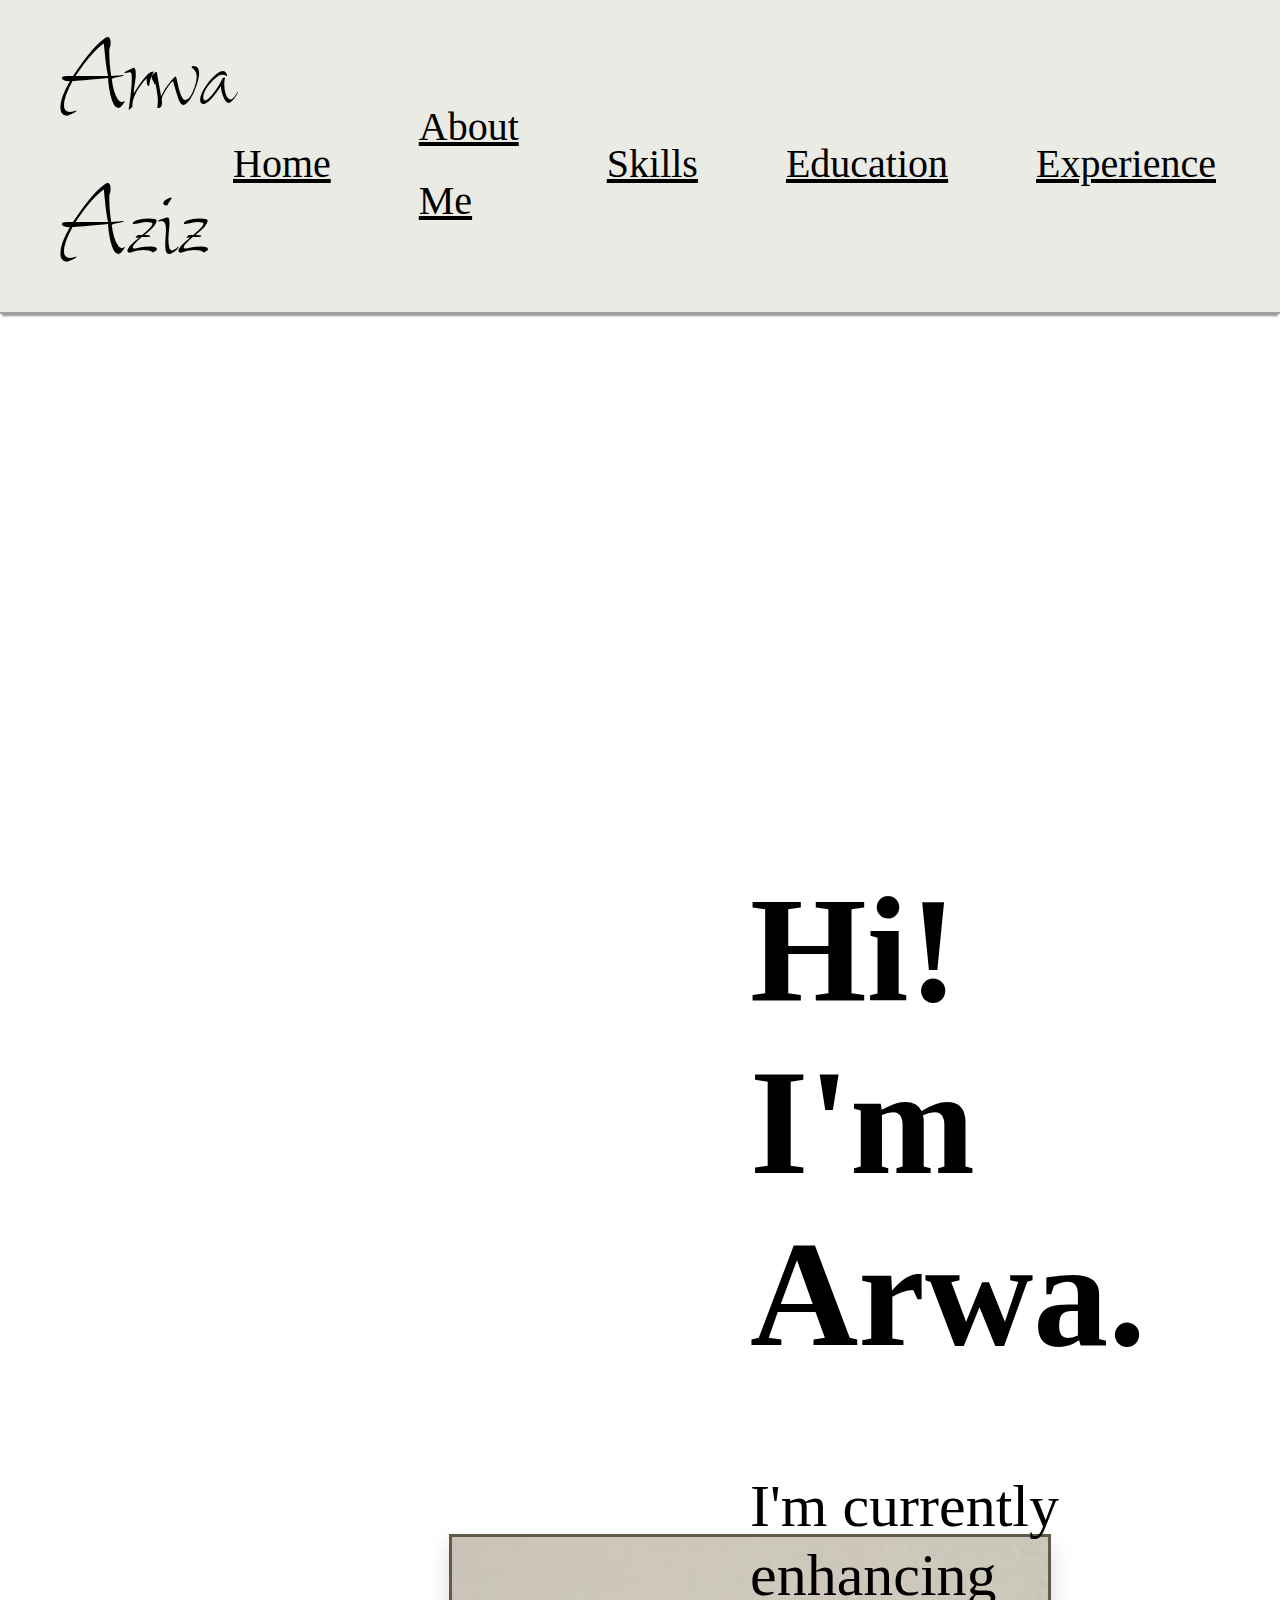
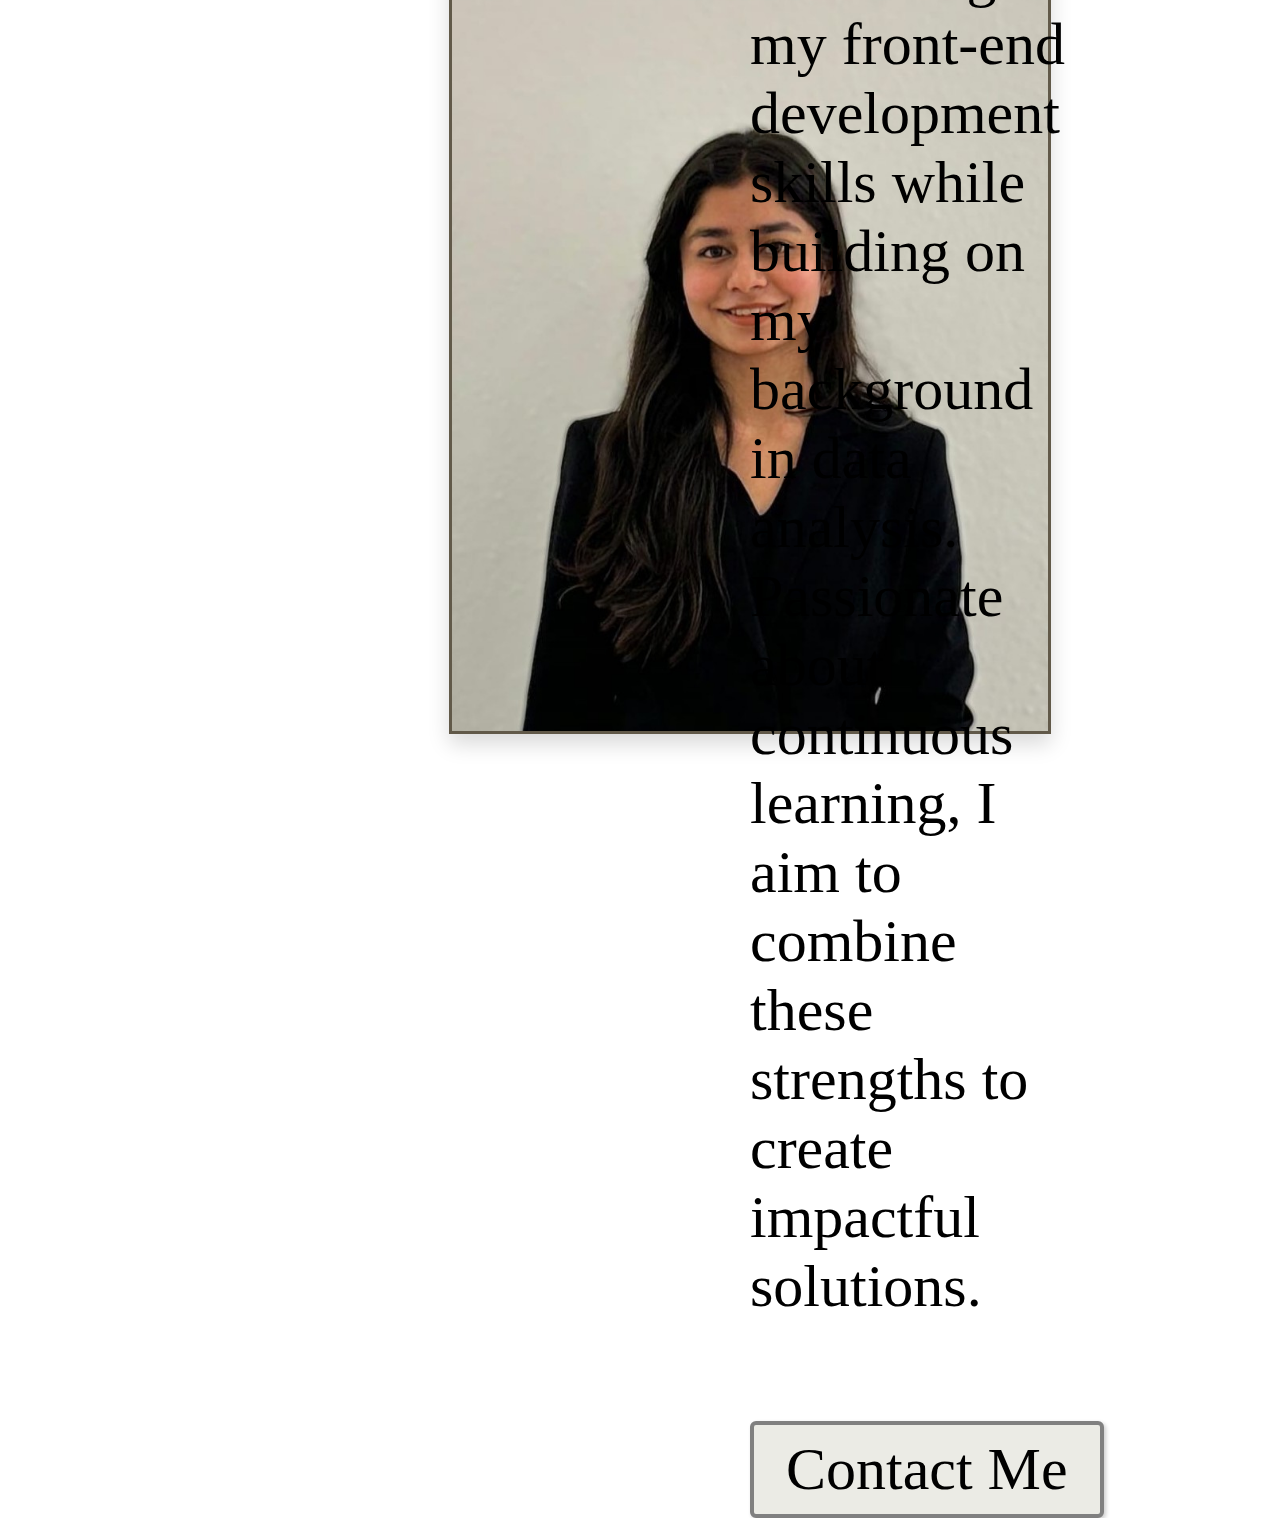
<file: index.html>
<!DOCTYPE html>
<html lang="en">
<head>
    <meta charset="UTF-8">
    <meta name="viewport" content="width=device-width, initial-scale=1.0">
    <title>Home Page</title>
    <!--linking to css-->
<link rel="stylesheet" href="./homepage.css">
<!--Google Fonts-->
<link rel="preconnect" href="https://fonts.googleapis.com">
<link rel="preconnect" href="https://fonts.gstatic.com" crossorigin>
<link href="https://fonts.googleapis.com/css2?family=Shalimar&display=swap" rel="stylesheet">
<link rel="preconnect" href="https://fonts.googleapis.com">
<link rel="preconnect" href="https://fonts.gstatic.com" crossorigin>
<link href="https://fonts.googleapis.com/css2?family=Open+Sans:ital,wght@0,300..800;1,300..800&family=Shalimar&display=swap" rel="stylesheet">
</head>
<body>
    <header>
        <h1>Arwa Aziz</h1>
        <nav>
            <ul>
                <li><a href="./index.html" id="Home">Home</a></li>
                <li><a href="./aboutme.html" id="About Me">About Me</a></li>
                <li><a href="./skills.html" id="Skills">Skills</a></li>
                <li><a href="./education.html" id="Education">Education</a></li>
                <li><a href="./experience.html" id="Experience">Experience</a></li>
                <li><a href="./contact.html" id="Contact">Contact</a></li>
            </ul>
        </nav>
    </header>
    <main>
        <div class="left-col">
            <img class="img" src="./image.jpg" alt="Profile Picture">
        </div>
        <div class="right-col">
            <h2>Hi! I'm Arwa.</h2>
            <br>
            <br>
            <br>
            <br>
                <p>I'm currently enhancing my front-end <br>development skills while building on my <br> background in data analysis. Passionate about <br>continuous learning, I aim to combine these <br>strengths to create impactful solutions.</p>
                <br>
                <br>
                <br>
                <br>
                <br>
                <a href="./contact.html">
                <button >Contact Me</button></a>
        </div>
    </main>
</body>
</html>
</file>
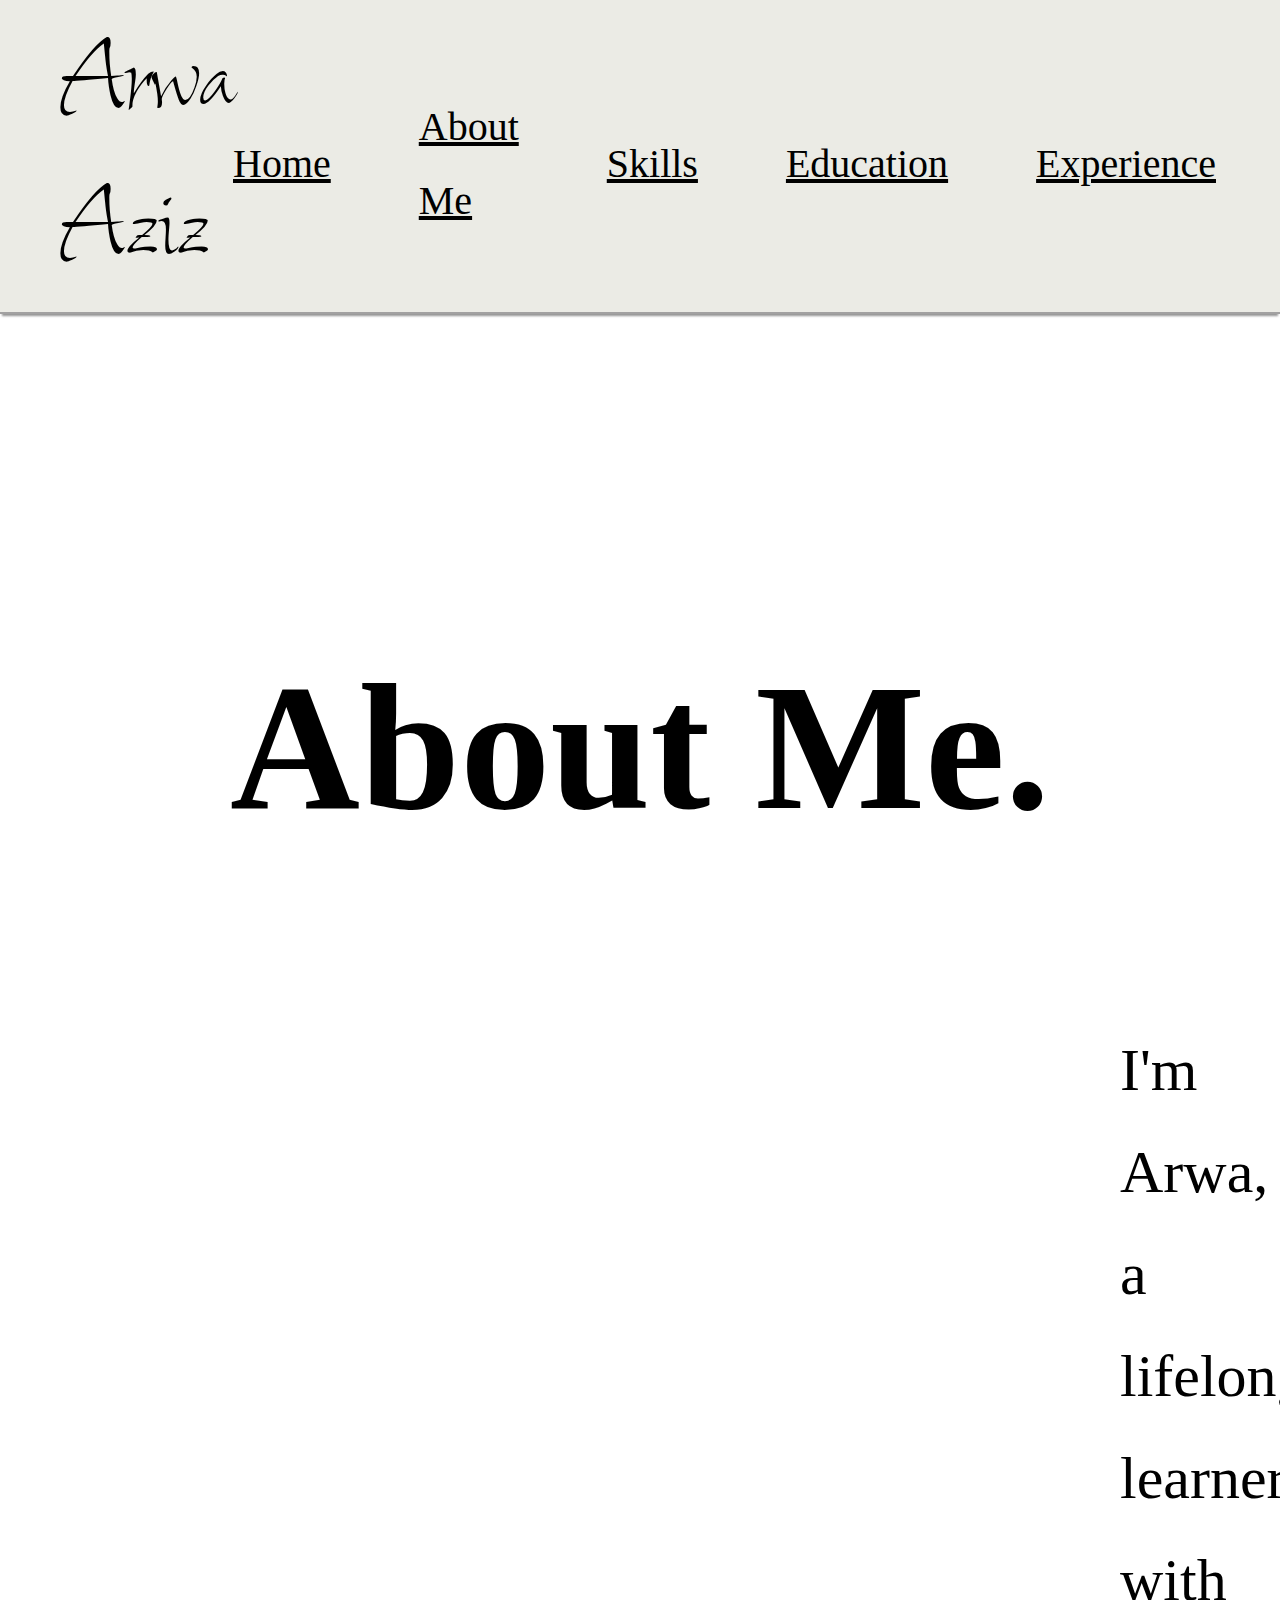
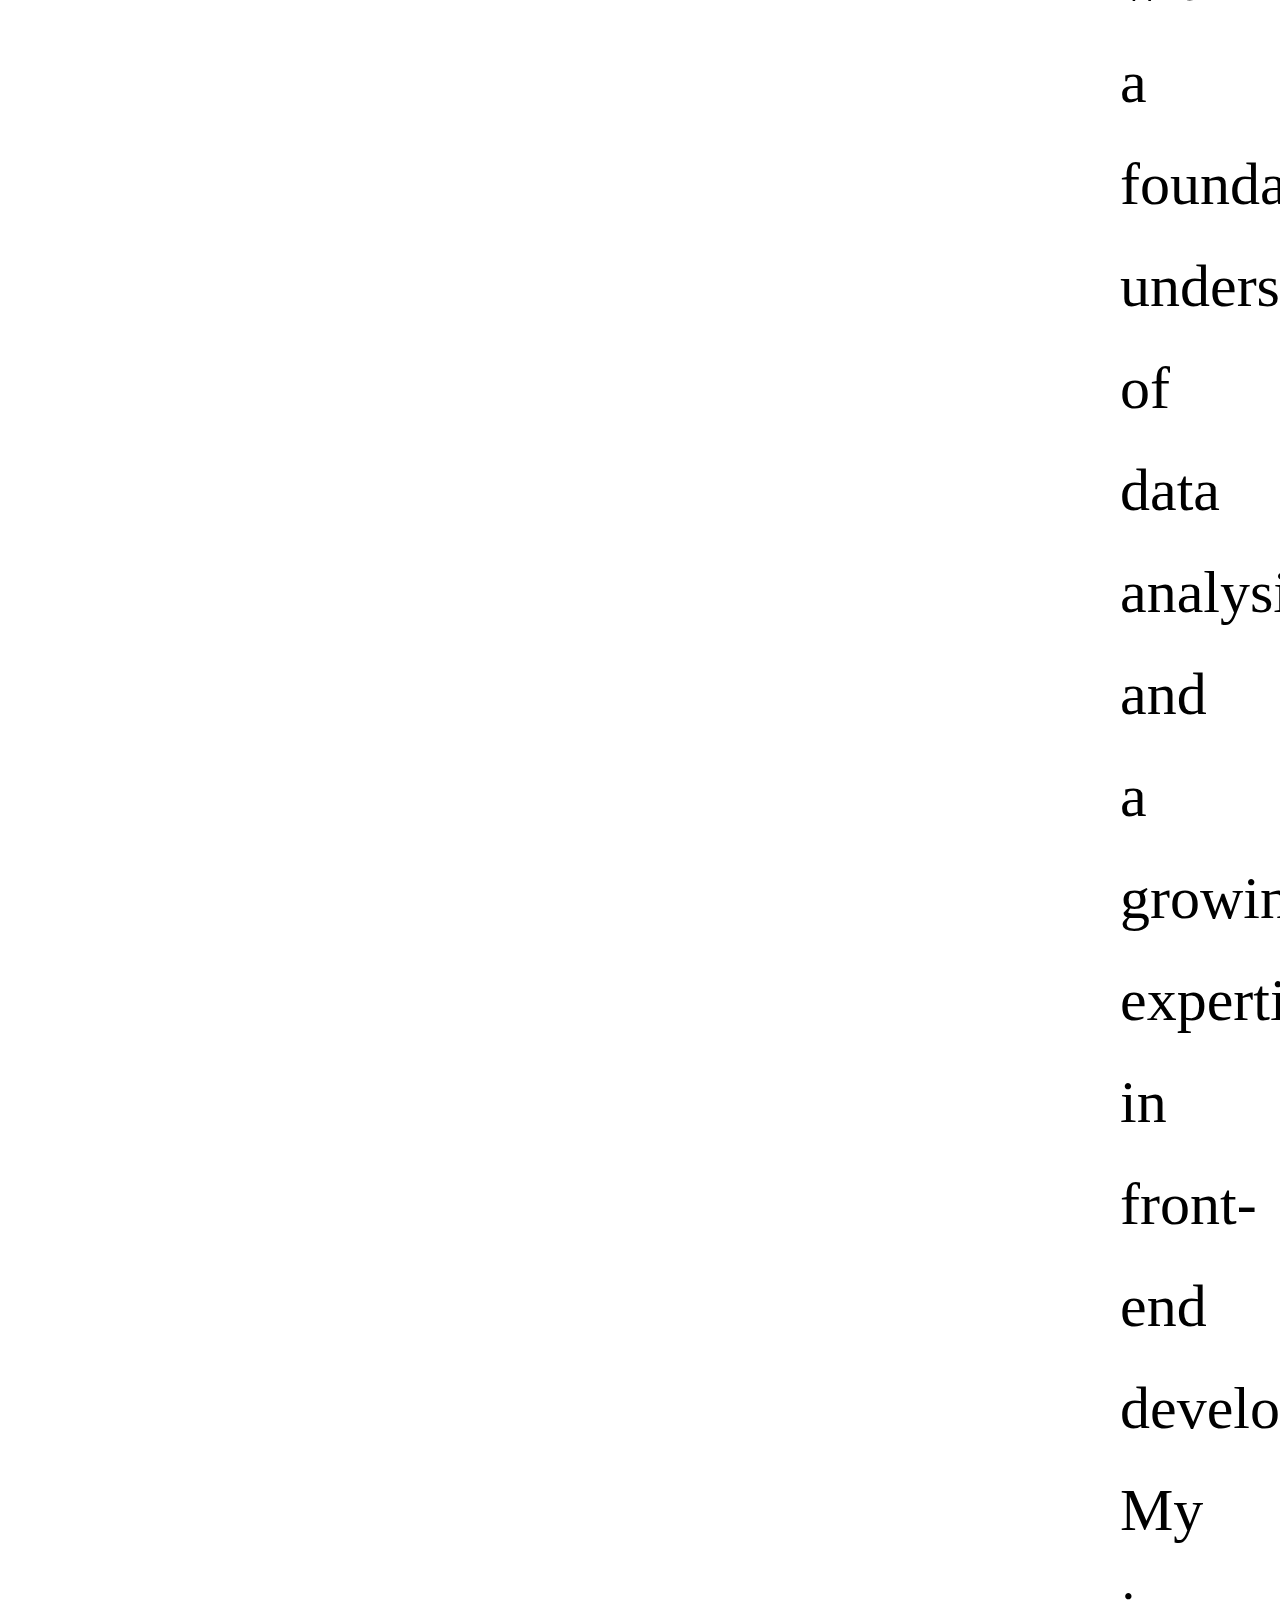
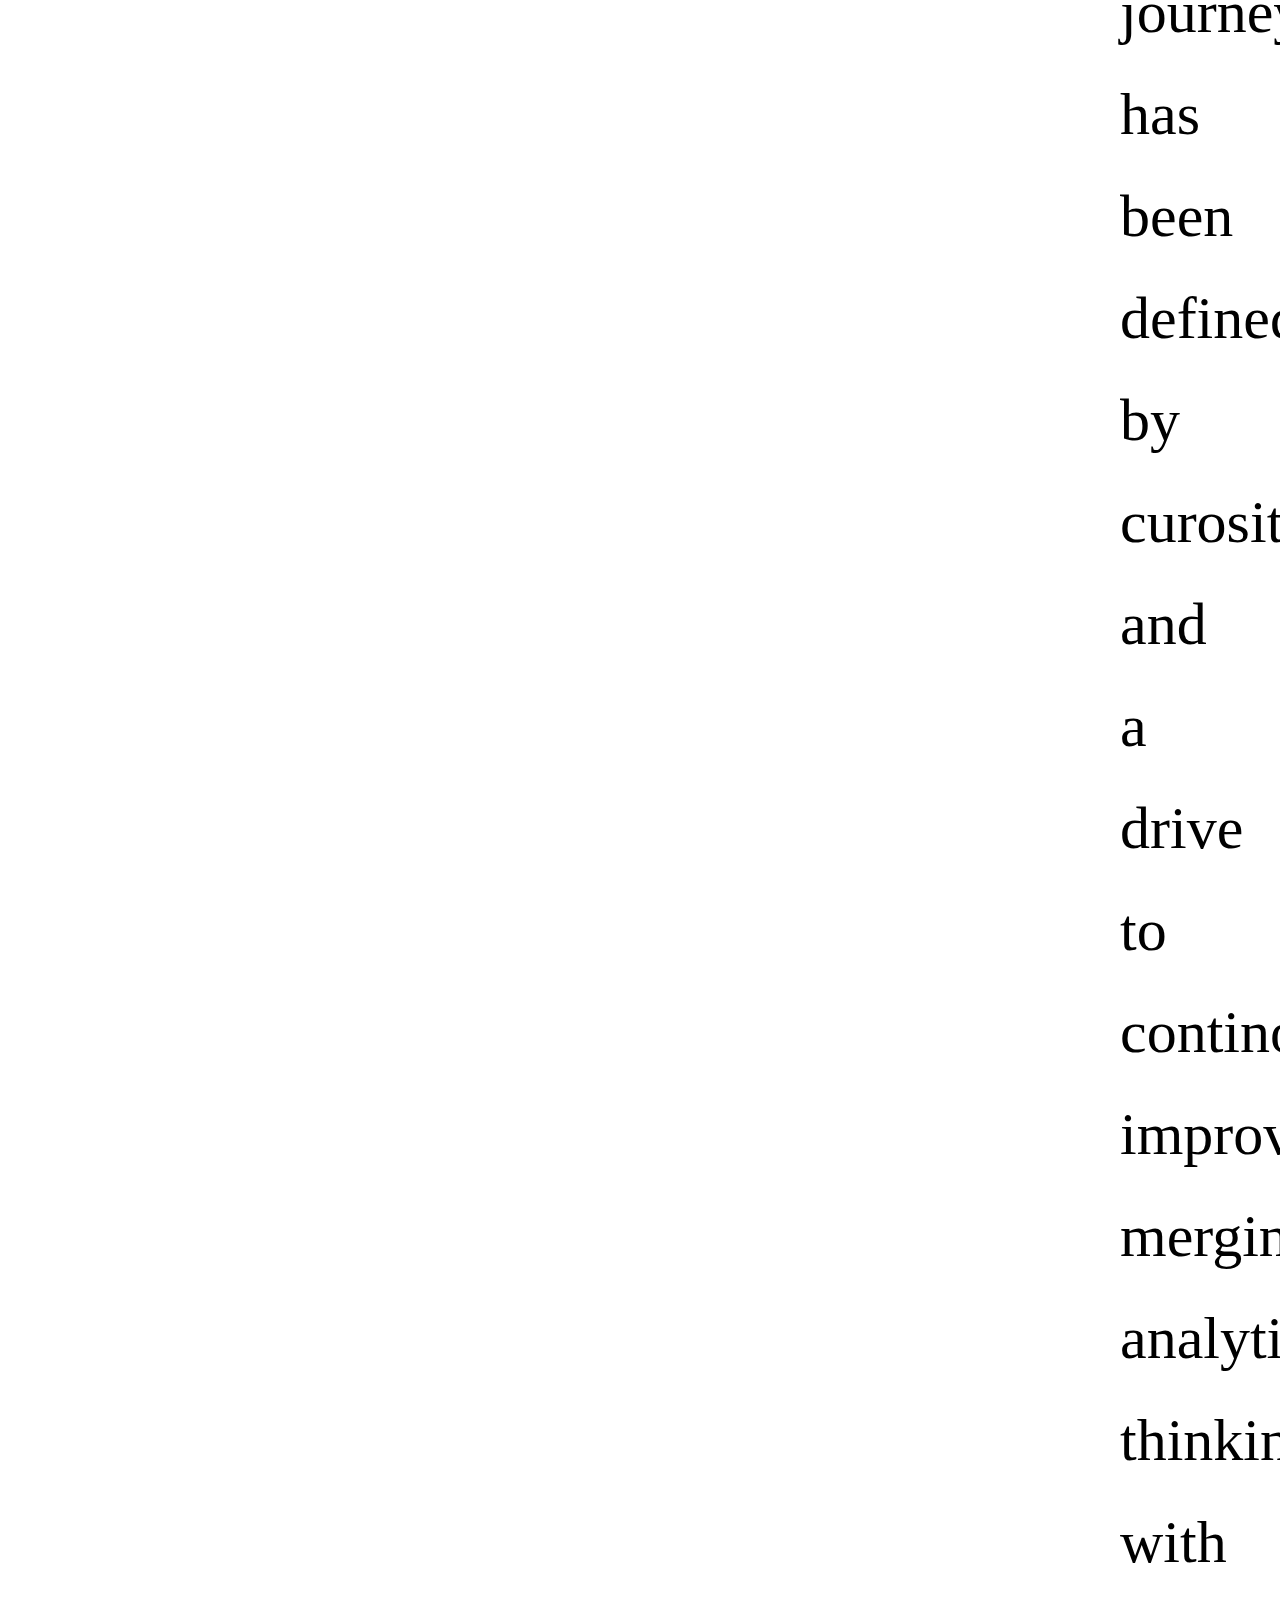
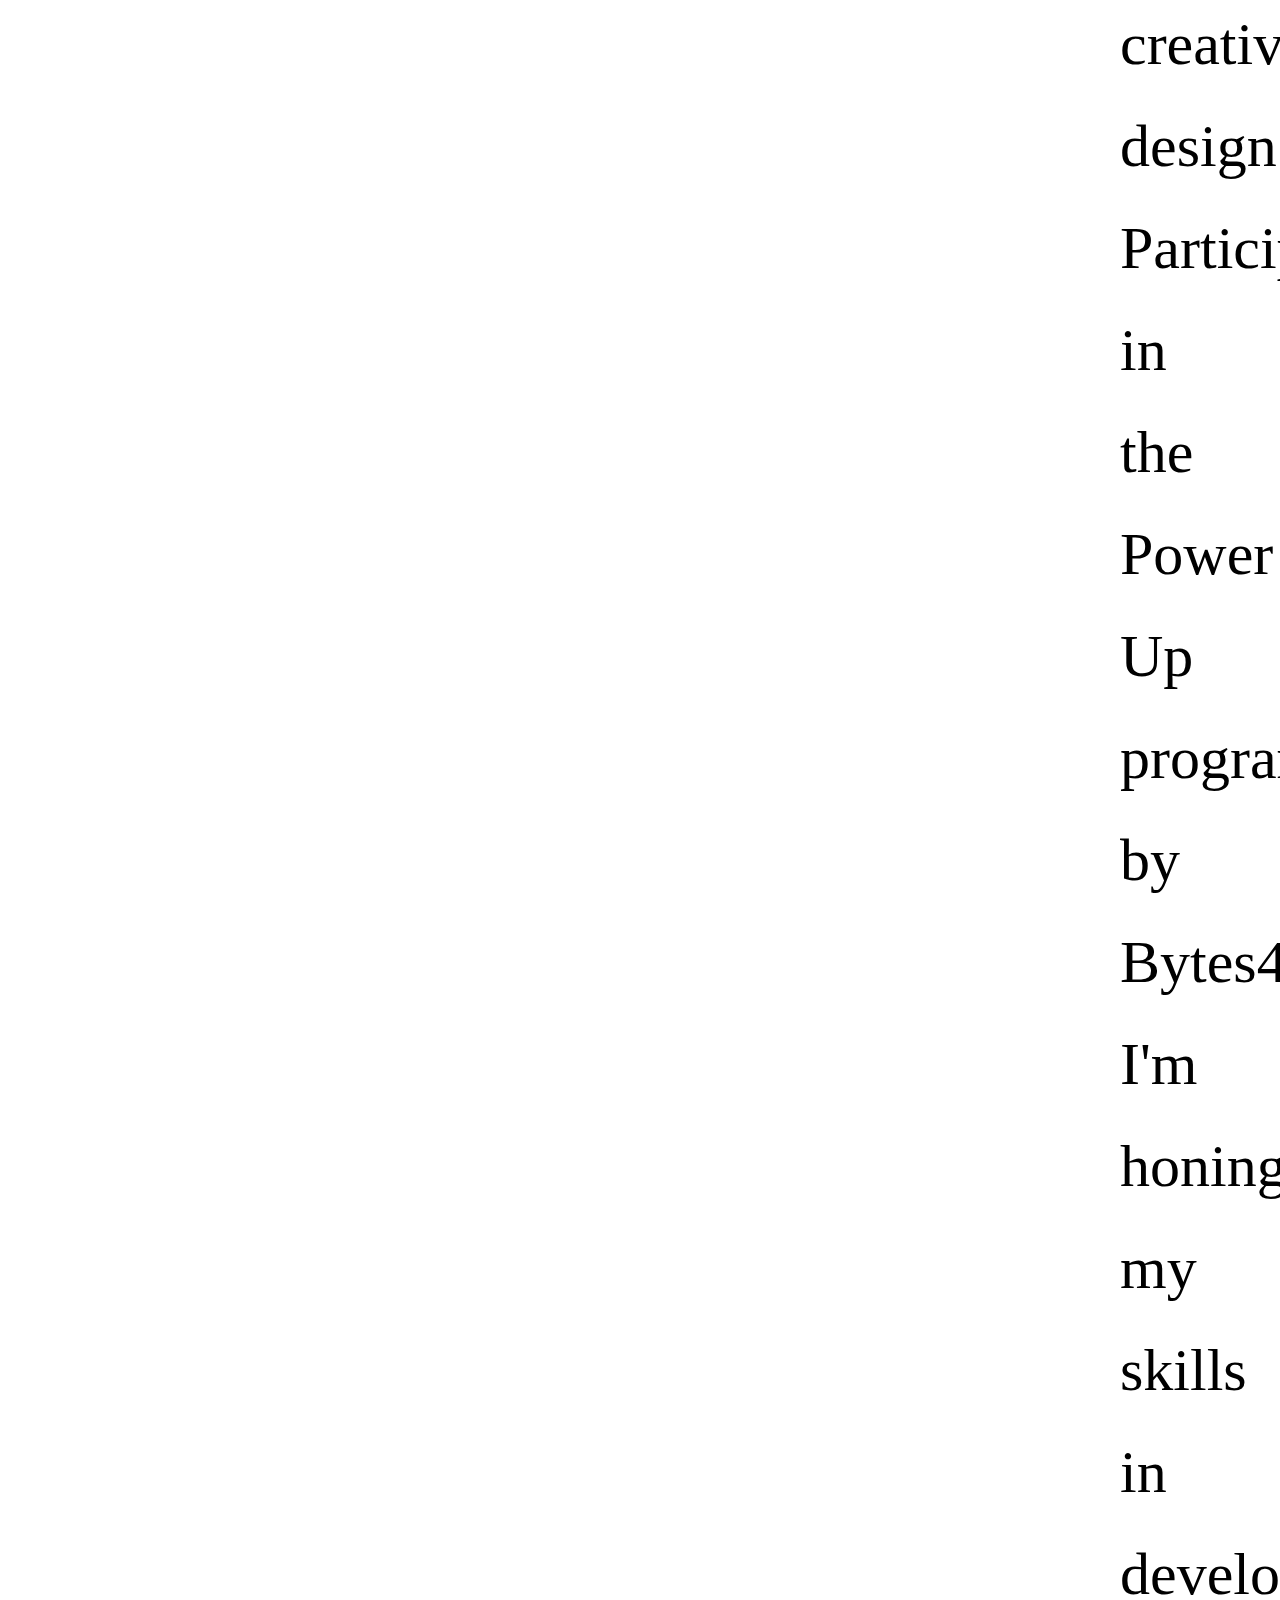
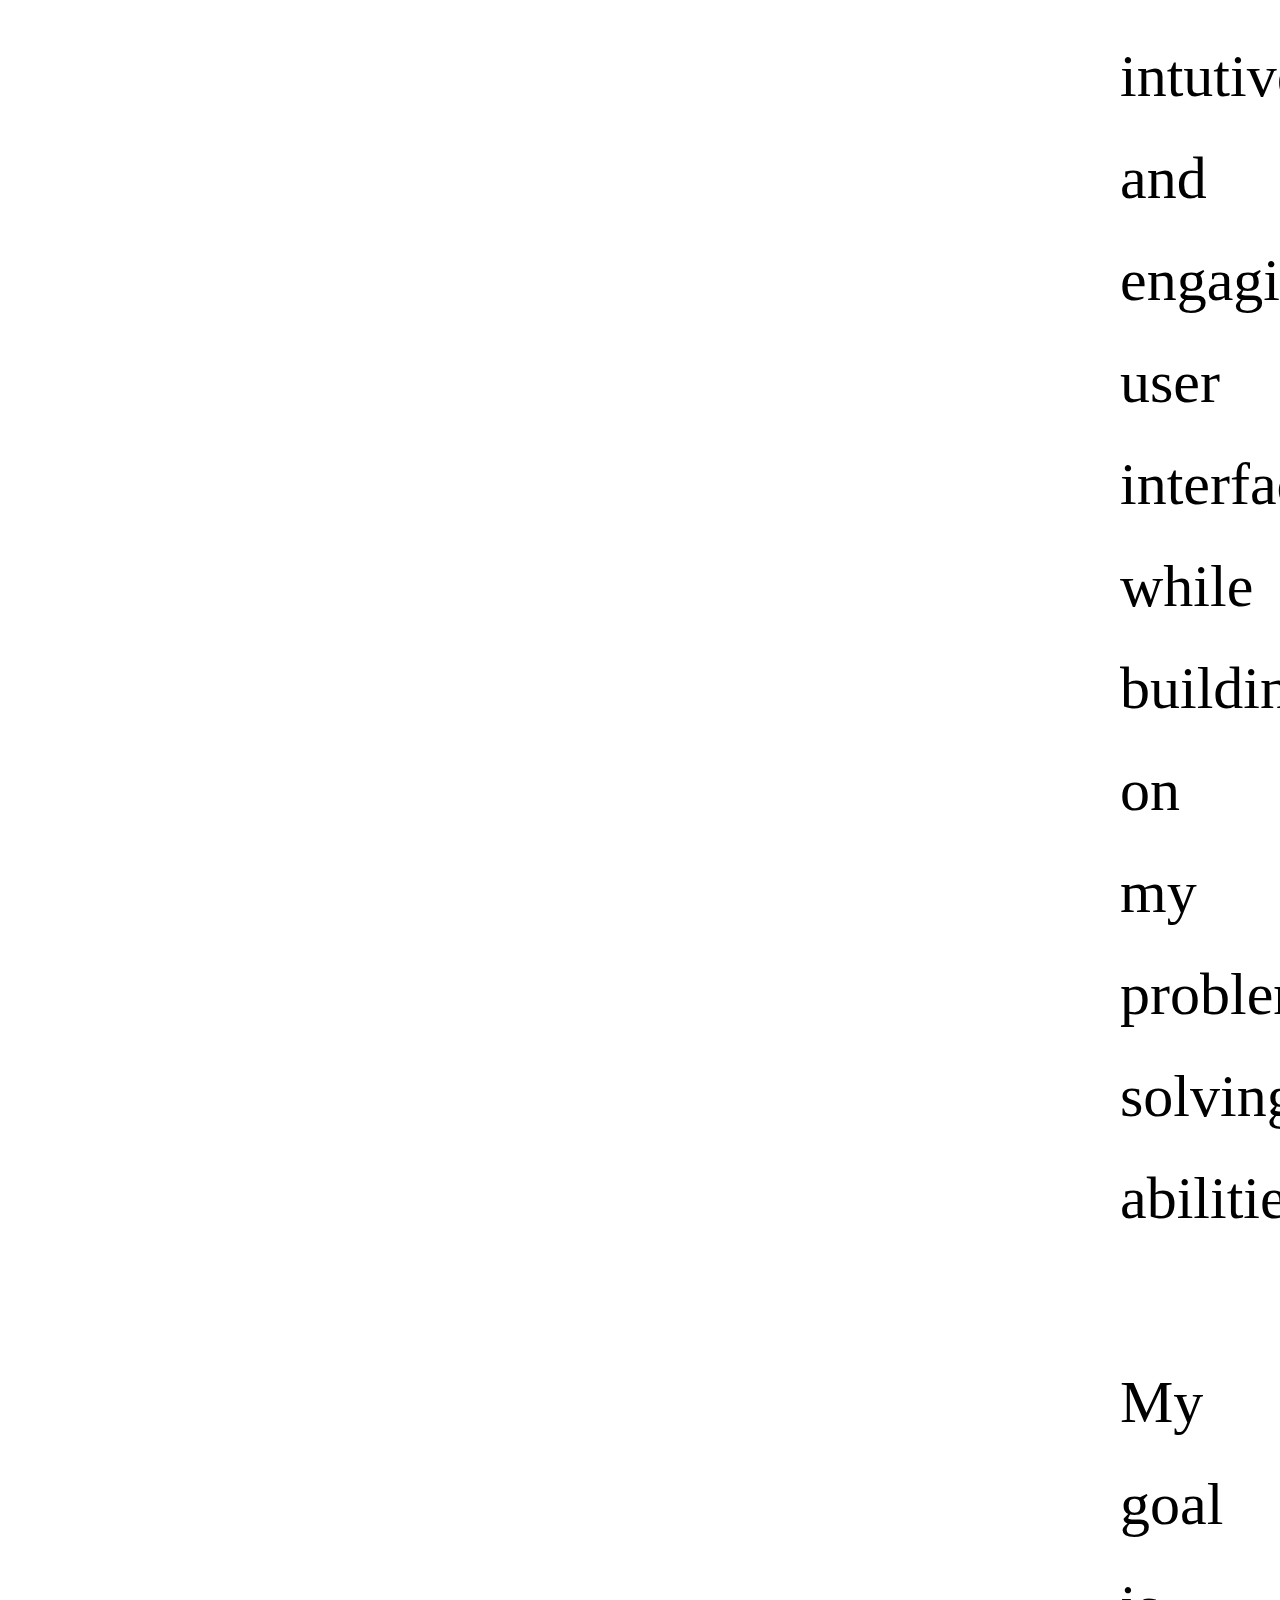
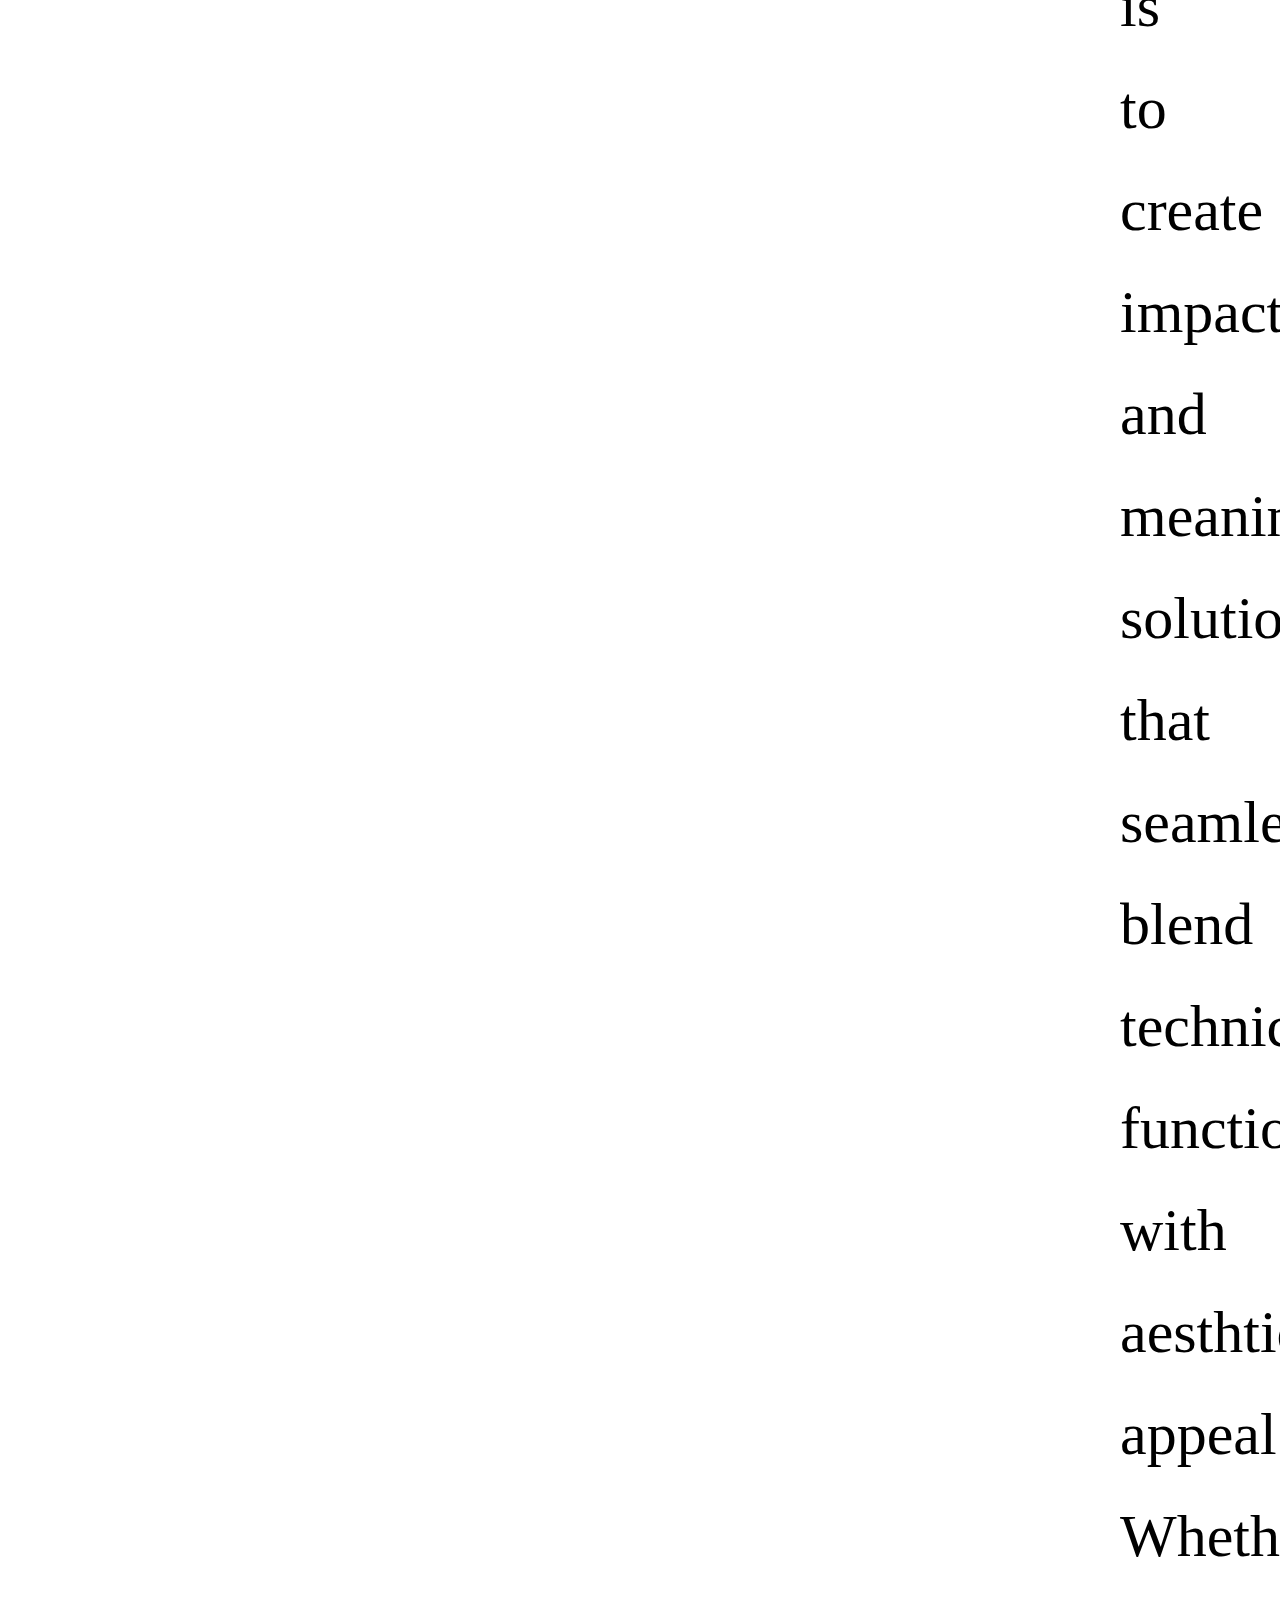
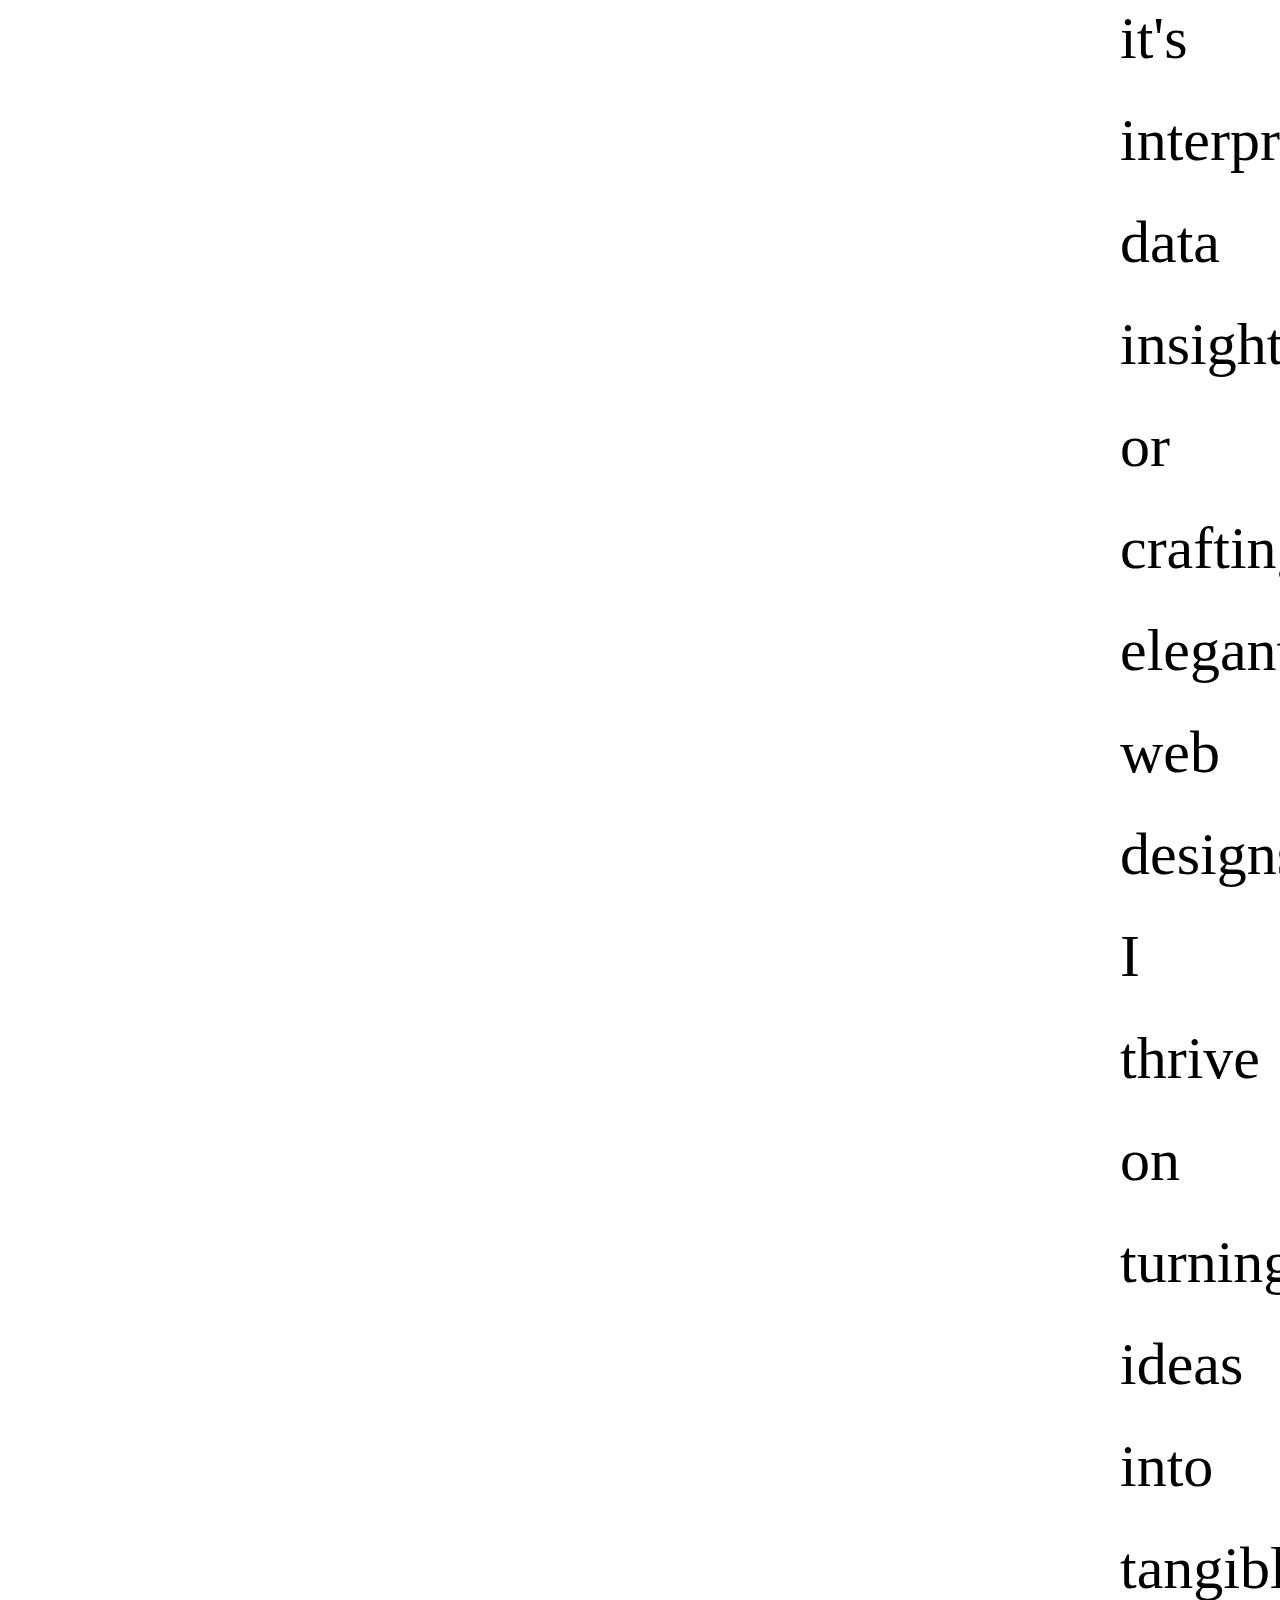
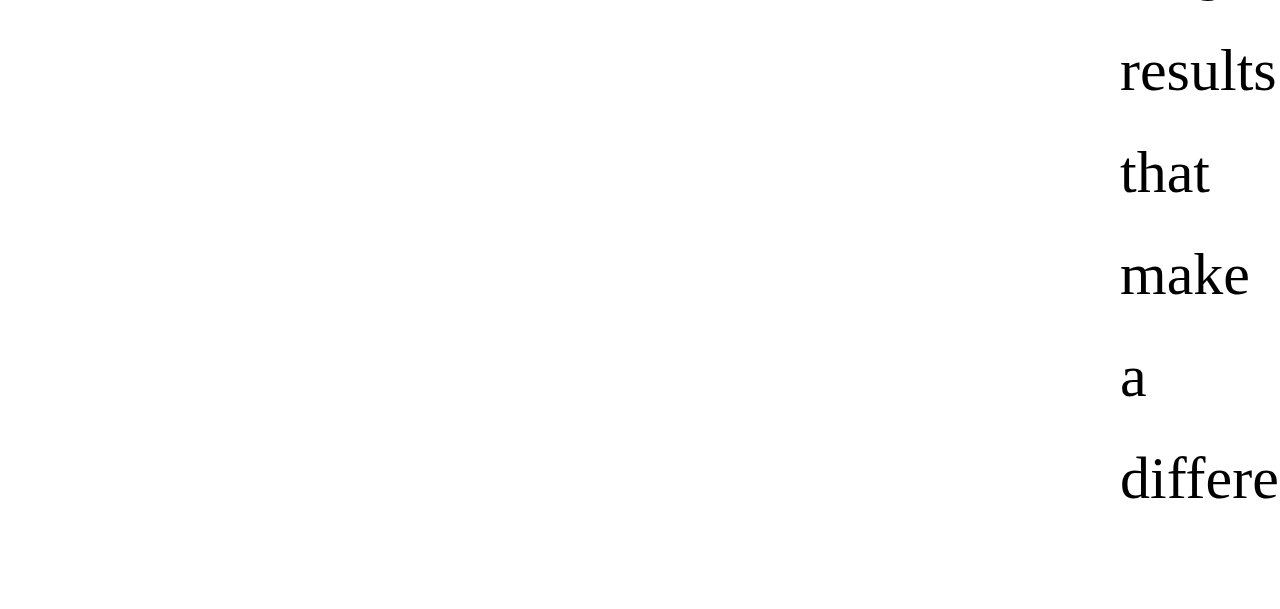
<file: aboutme.html>
<!DOCTYPE html>
<html lang="en">
<head>
    <meta charset="UTF-8">
    <meta name="viewport" content="width=device-width, initial-scale=1.0">
    <title>About Me</title>
     <!--linking to css-->
<link rel="stylesheet" href="./aboutme.css">
<!--Google Fonts-->
<link rel="preconnect" href="https://fonts.googleapis.com">
<link rel="preconnect" href="https://fonts.gstatic.com" crossorigin>
<link href="https://fonts.googleapis.com/css2?family=Shalimar&display=swap" rel="stylesheet">
<link rel="preconnect" href="https://fonts.googleapis.com">
<link rel="preconnect" href="https://fonts.gstatic.com" crossorigin>
<link href="https://fonts.googleapis.com/css2?family=Open+Sans:ital,wght@0,300..800;1,300..800&family=Shalimar&display=swap" rel="stylesheet">
</head>
<body>
    <header>
        <h1>Arwa Aziz</h1>
        <nav>
            <ul>
                <li><a href="./index.html">Home</a></li>
                <li><a href="./aboutme.html">About Me</a></li>
                <li><a href="./skills.html">Skills</a></li>
                <li><a href="./education.html">Education</a></li>
                <li><a href="./experience.html">Experience</a></li>
                <li><a href="./contact.html">Contact</a></li>
            </ul>
        </nav>
    </header>
    <main>
        <div class="heading">
            <h2>About Me.</h2>
            <br>
        </div>
        <div class="content">
            <p>I'm Arwa, a lifelong learner with a foundational understanding of data
                analysis and a growing expertise in front-end development. My journey has
                been defined by curosity and a drive to continously improve,
                merging analytical thinking with creative design. Participating in the Power Up
                program by Bytes4Future, I'm honing my skills in developing intutive and
                engaging user interfaces while building on my problem-solving abilities.</p>
            <br>
            <p>My goal is to create impactful and meaningful solutions that seamlessly
                blend technical functionality with aesthtic appeal. Whether it's interpreting
                data insights or crafting elegant web designs, I thrive on turning ideas into
                tangible results that make a difference.</p>
        </div>
    </main>
</body>
</html>
</file>
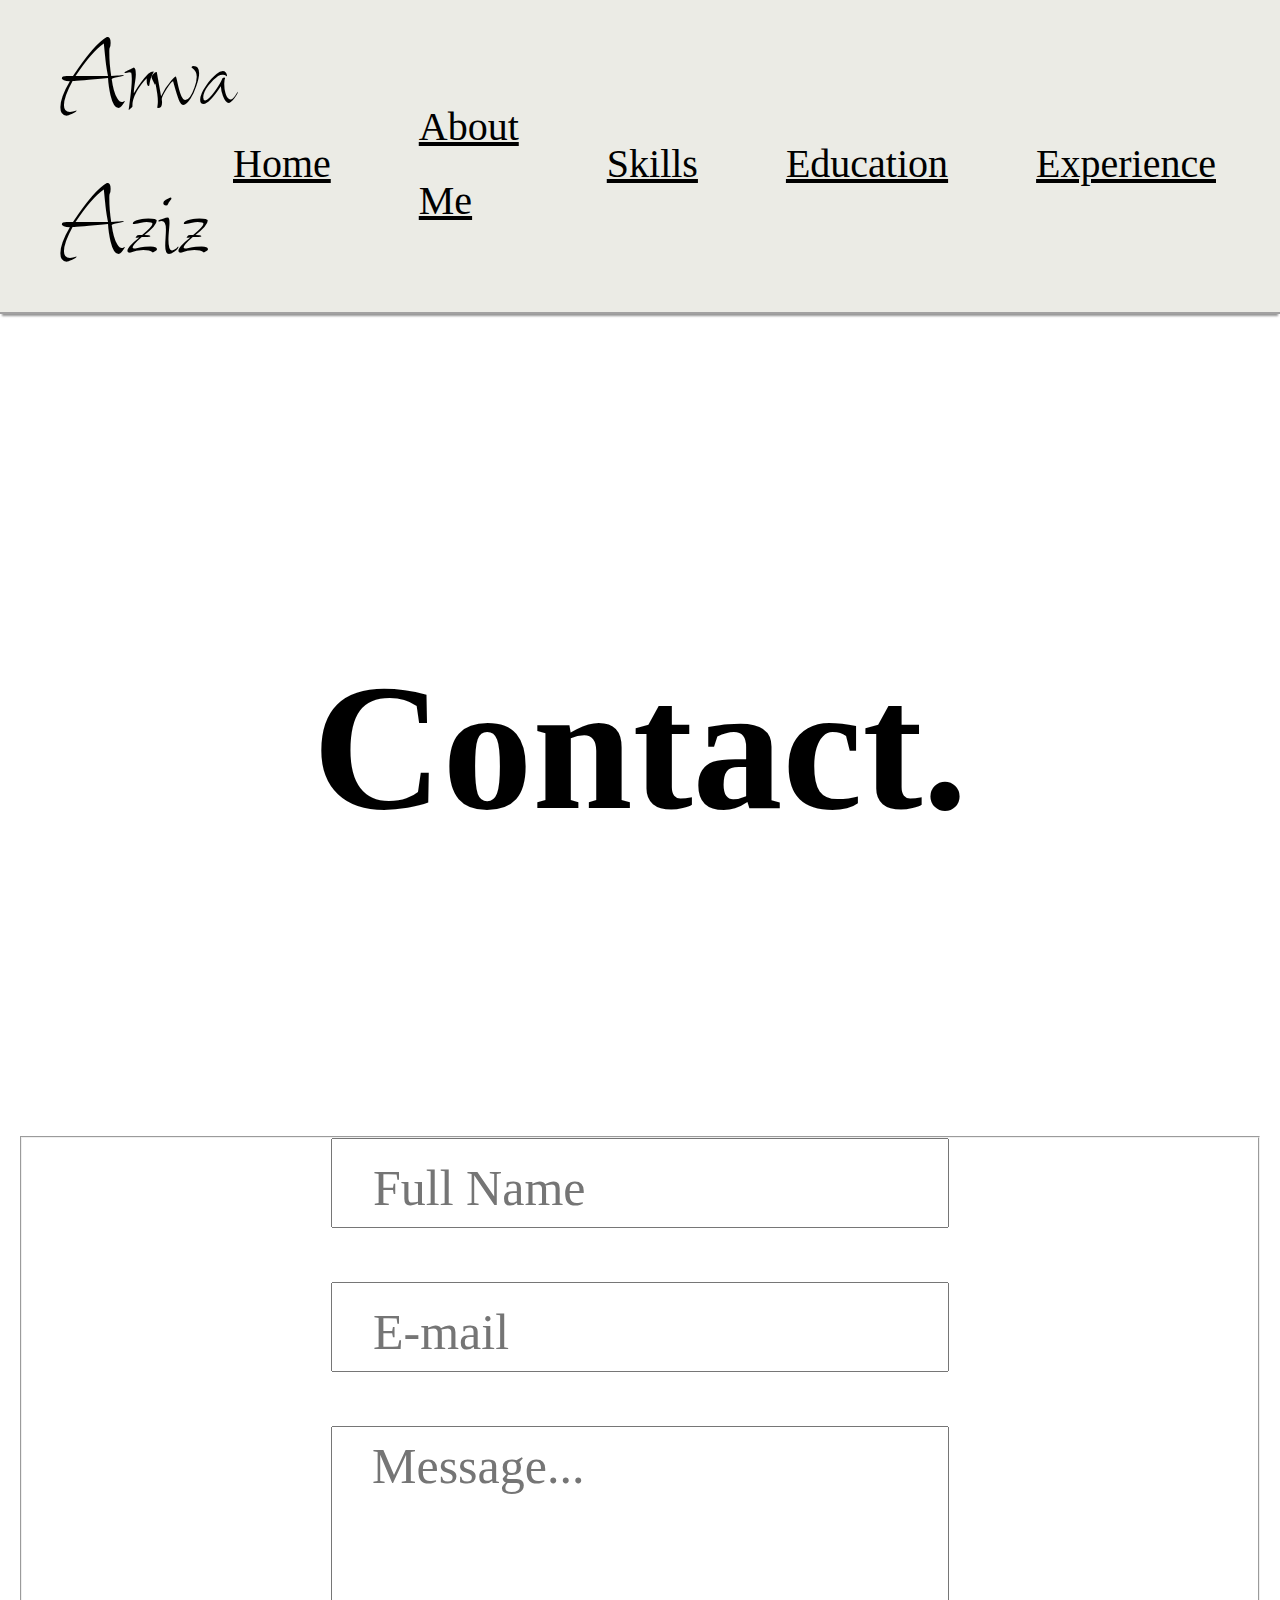
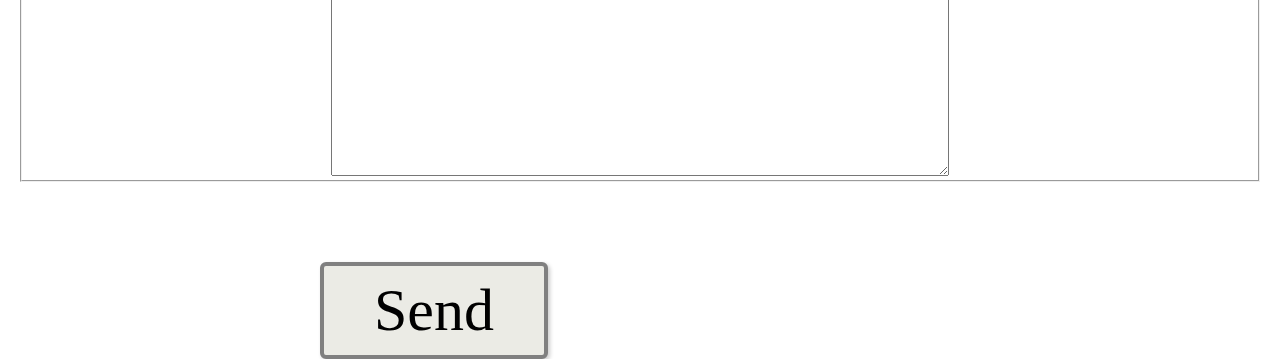
<file: contact.html>
<!DOCTYPE html>
<html lang="en">
<head>
    <meta charset="UTF-8">
    <meta name="viewport" content="width=device-width, initial-scale=1.0">
    <title>Contact</title>
    <!--Link CSS-->
    <link rel="stylesheet" href="./contact.css">
    <!--Google Fonts-->
    <link rel="preconnect" href="https://fonts.googleapis.com">
<link rel="preconnect" href="https://fonts.gstatic.com" crossorigin>
<link href="https://fonts.googleapis.com/css2?family=Shalimar&display=swap" rel="stylesheet">
<link rel="preconnect" href="https://fonts.googleapis.com">
<link rel="preconnect" href="https://fonts.gstatic.com" crossorigin>
<link href="https://fonts.googleapis.com/css2?family=Open+Sans:ital,wght@0,300..800;1,300..800&family=Shalimar&display=swap" rel="stylesheet">
</head>
<body>
    <header>
    <h1>Arwa Aziz</h1>
    <nav>
    <ul>
        <li><a href="./index.html">Home</a></li>
        <li><a href="./aboutme.html">About Me</a></li>
        <li><a href="./skills.html">Skills</a></li>
        <li><a href="./education.html">Education</a></li>
        <li><a href="./experience.html">Experience</a></li>
        <li><a href="./contact.html">Contact</a></li>
    </ul>
    </nav>
    </header>
<main>
    <div class="heading">
        <h2>Contact.</h2>
    </div>
</main>
    <!--Form-->
    <Main class="data">
    <form action="">
    <fieldset>
        <label for="name"></label>
        <input type="text" placeholder="Full Name" name="name" id="name">
        <br>
        <br>
        <br>
        <br>
        <label for="email"></label>
        <input type="text" placeholder="E-mail" name="email" id="email">
        <br>
        <br>
        <br>
        <br>
        <label for="message"></label>
        <textarea name="Message" placeholder="Message..." id="message"></textarea>
    </fieldset>           
        </form>
    </Main>
    <div class="end">
        <button>Send</button>
    </div>
</body>
</html>
</file>
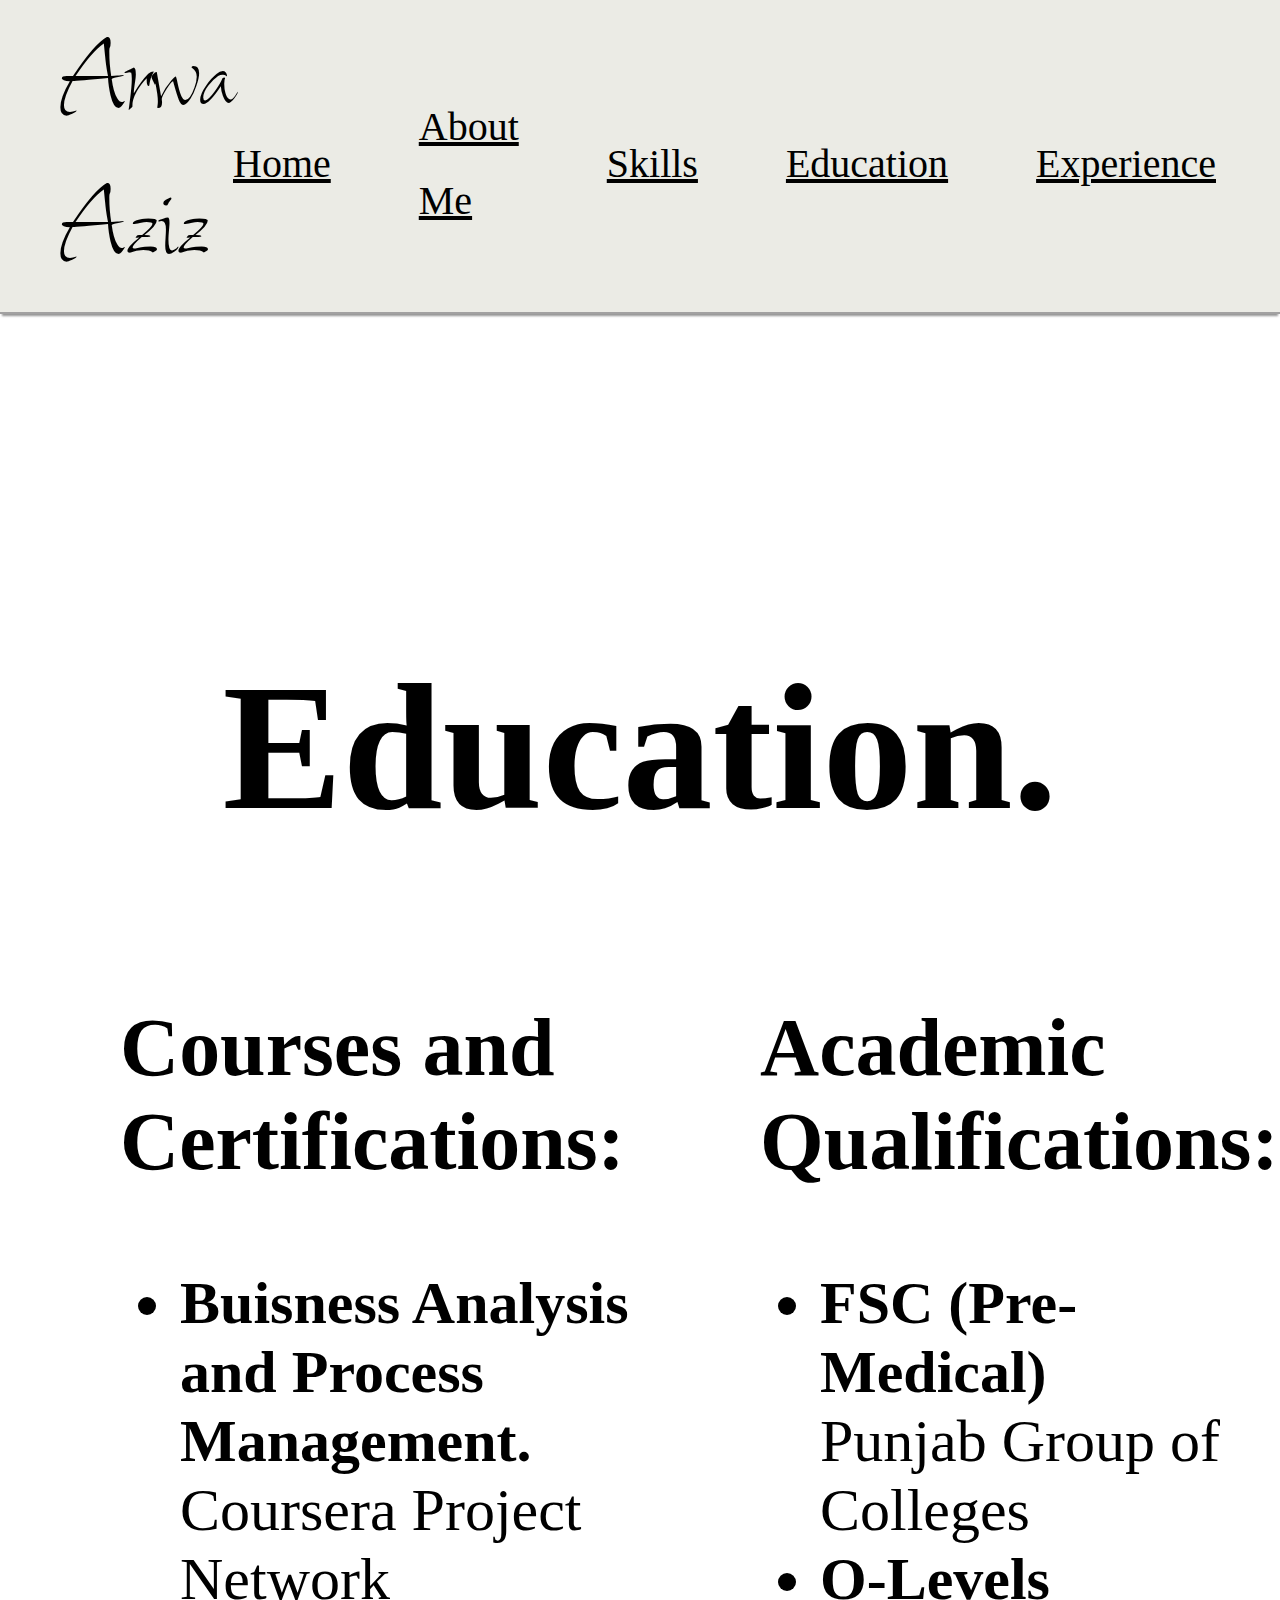
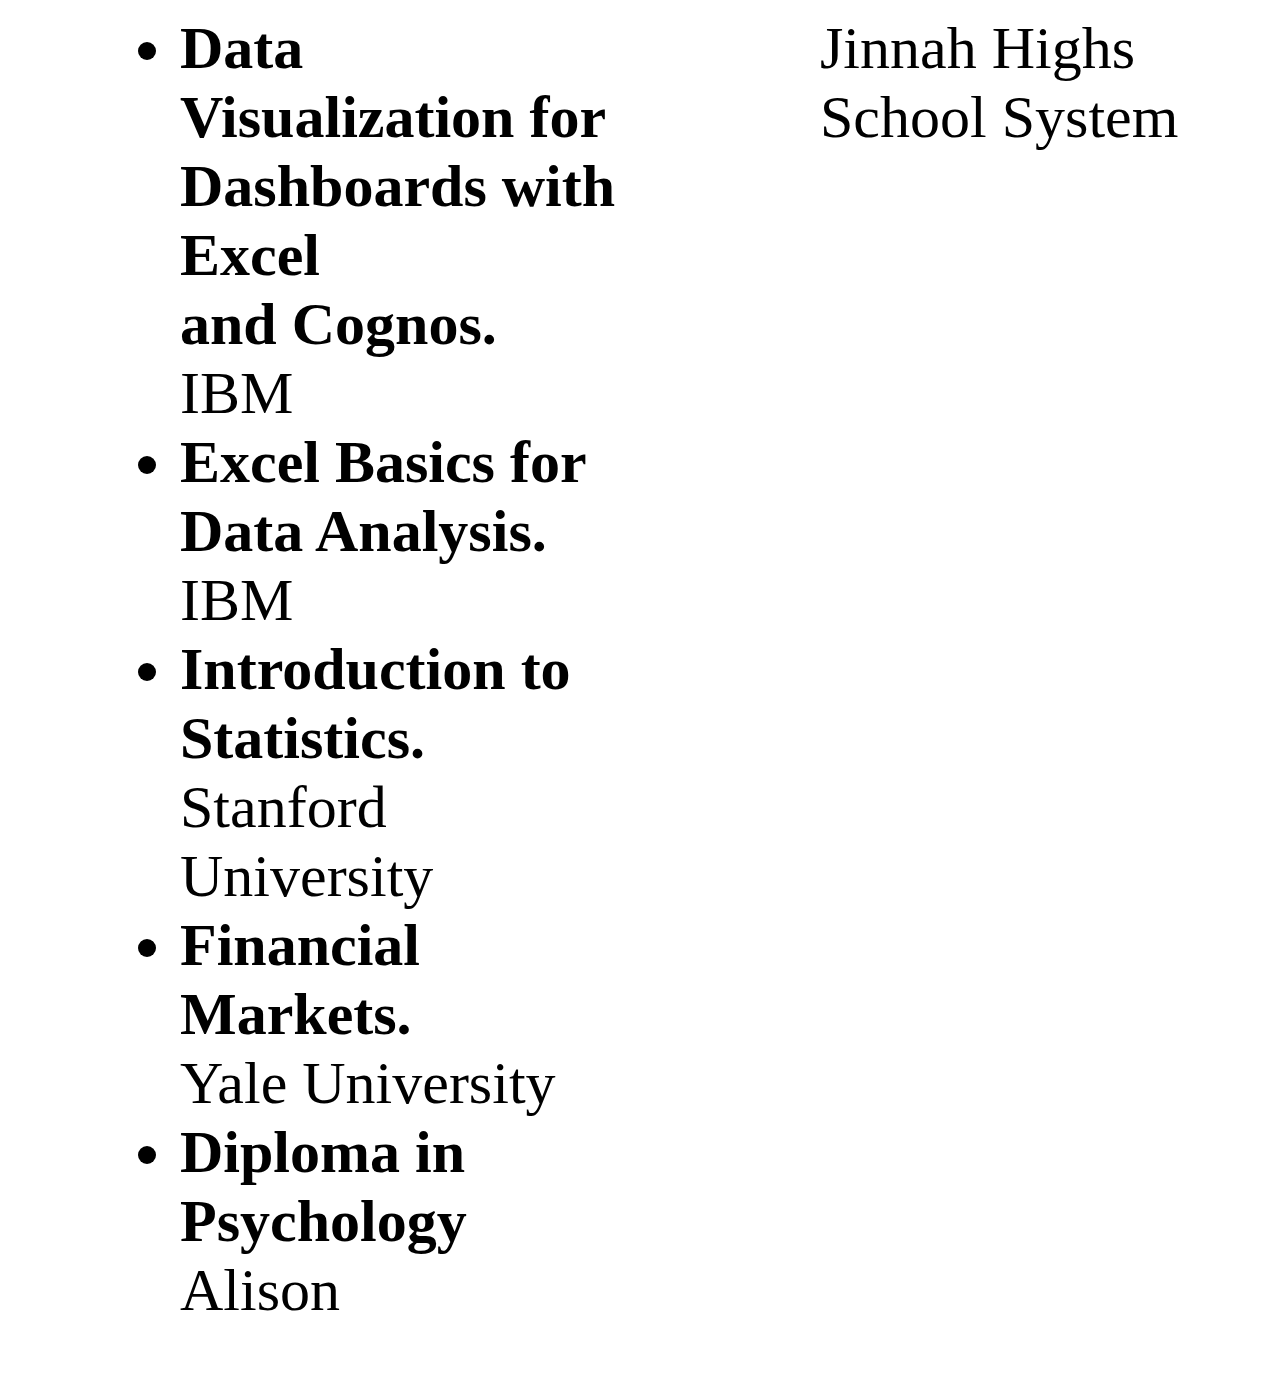
<file: education.html>
<!DOCTYPE html>
<html lang="en">
<head>
    <meta charset="UTF-8">
    <meta name="viewport" content="width=device-width, initial-scale=1.0">
    <title>Education</title>
     <!--linking to css-->
<link rel="stylesheet" href="./education.css">
<!--Google Fonts-->
<link rel="preconnect" href="https://fonts.googleapis.com">
<link rel="preconnect" href="https://fonts.gstatic.com" crossorigin>
<link href="https://fonts.googleapis.com/css2?family=Shalimar&display=swap" rel="stylesheet">
<link rel="preconnect" href="https://fonts.googleapis.com">
<link rel="preconnect" href="https://fonts.gstatic.com" crossorigin>
<link href="https://fonts.googleapis.com/css2?family=Open+Sans:ital,wght@0,300..800;1,300..800&family=Shalimar&display=swap" rel="stylesheet">
</head>
<body>
    <header>
        <h1>Arwa Aziz</h1>
        <nav>
        <ul>
            <li><a href="./index.html">Home</a></li>
            <li><a href="./aboutme.html">About Me</a></li>
            <li><a href="./skills.html">Skills</a></li>
            <li><a href="./education.html">Education</a></li>
            <li><a href="./experience.html">Experience</a></li>
            <li><a href="./contact.html">Contact</a></li>
        </ul>
        </nav>
    </header>
     <!--Section Title-->
     <section class="education">
        <h2>Education.</h2>
    </section>
    <main>
     <!--Courses-->
     <div class="left-col">
        <div class="courses"><!--Couses-->
            <h3>Courses and Certifications:</h3>
        <div class="list-1">
            <ul class="courses-list">
            <li><strong>Buisness Analysis and Process Management.</strong>
            <br>Coursera Project Network</li>
            <li><strong>Data Visualization for Dashboards with Excel
                <br>and Cognos.</strong>
            <br>IBM</li>
            <li><strong>Excel Basics for Data Analysis.</strong>
            <br>IBM</li>
            <li><strong>Introduction to Statistics.</strong>
            <br>Stanford University</li>
            <li><strong>Financial Markets.</strong>
            <br>Yale University</li>
            <li><strong>Diploma in Psychology</strong>
            <br>Alison</li>
        </ul></div></div></div>
    <!--Qualification-->
        <div class="right-col">
        <div class="academic"><!--Academic-->
            <h3>Academic Qualifications:</h3>
        <div class="list-2">
            <ul class="academic-list">
            <li><strong>FSC (Pre-Medical)</strong>
            <br>Punjab Group of Colleges</li>
            <li><strong>O-Levels</strong>
            <br>Jinnah Highs School System</li>
        </ul></div></div></div>
    </main>
</body>
</html>
</file>
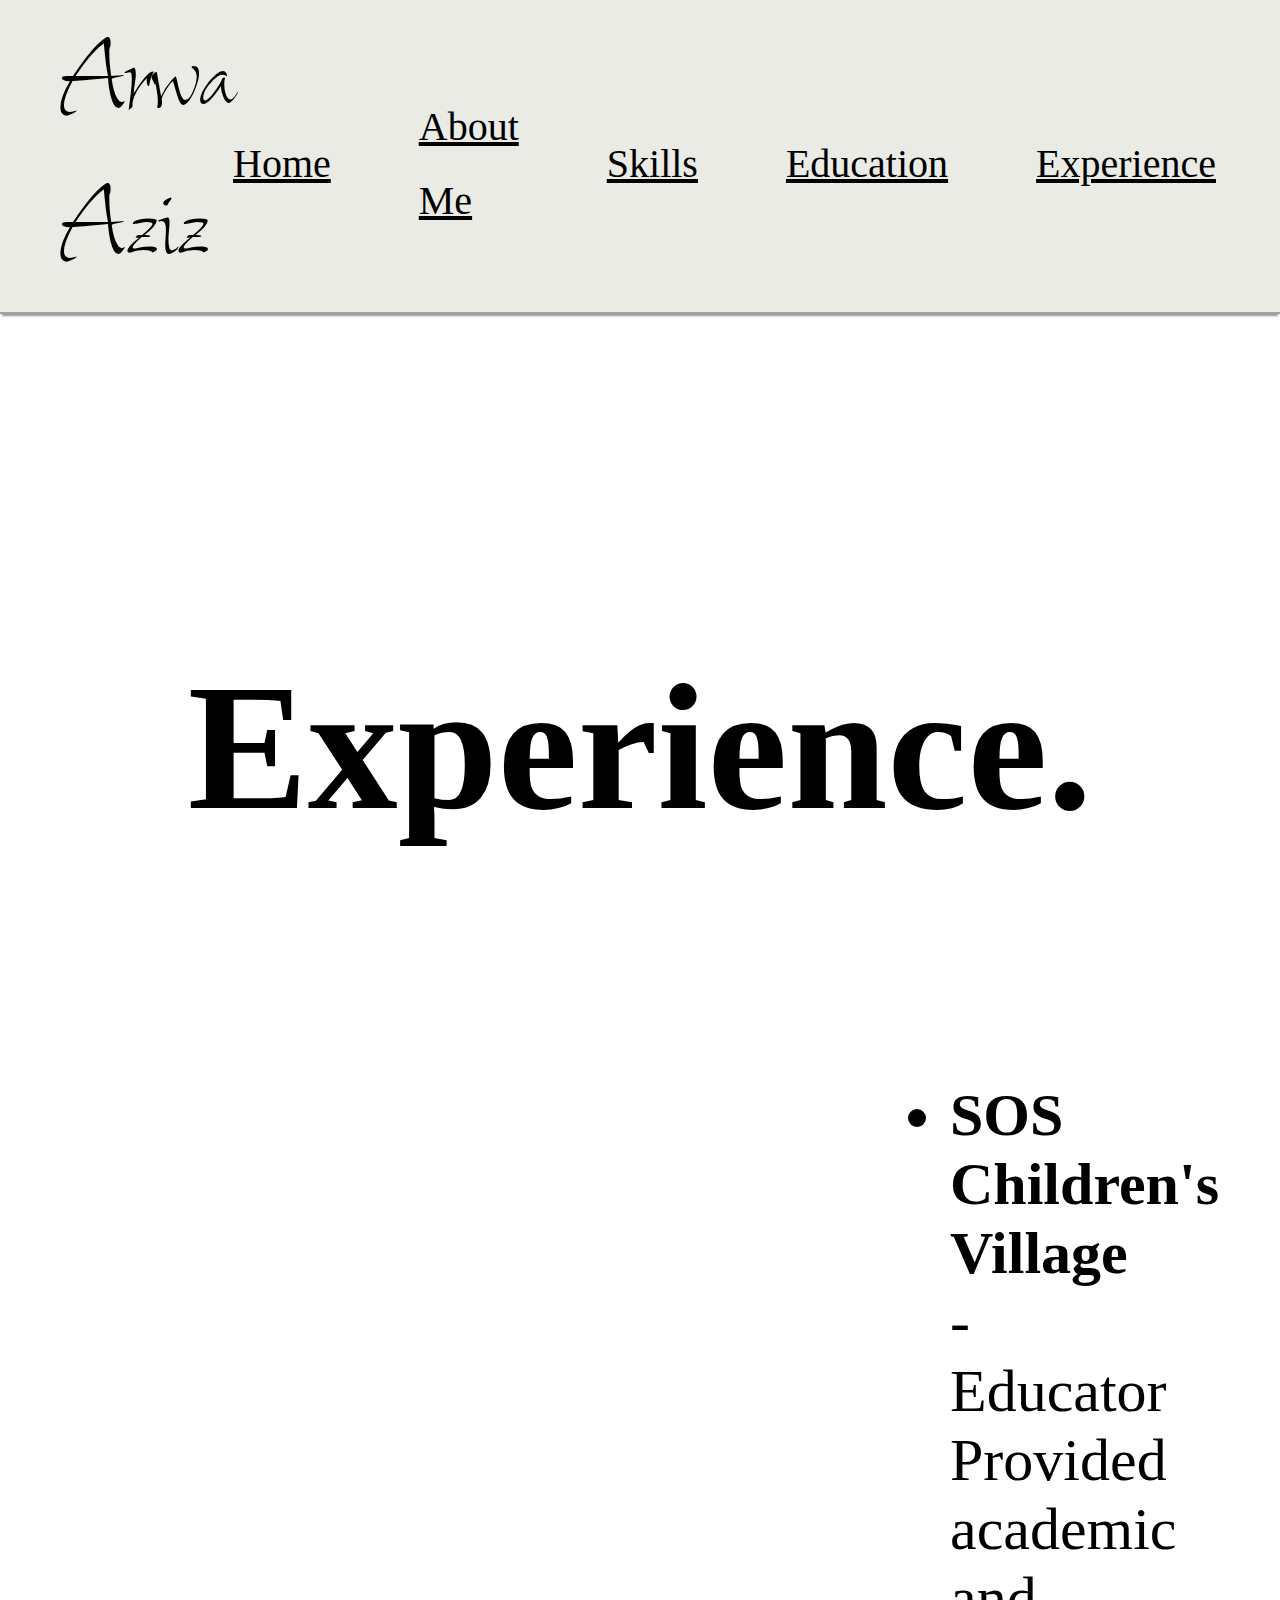
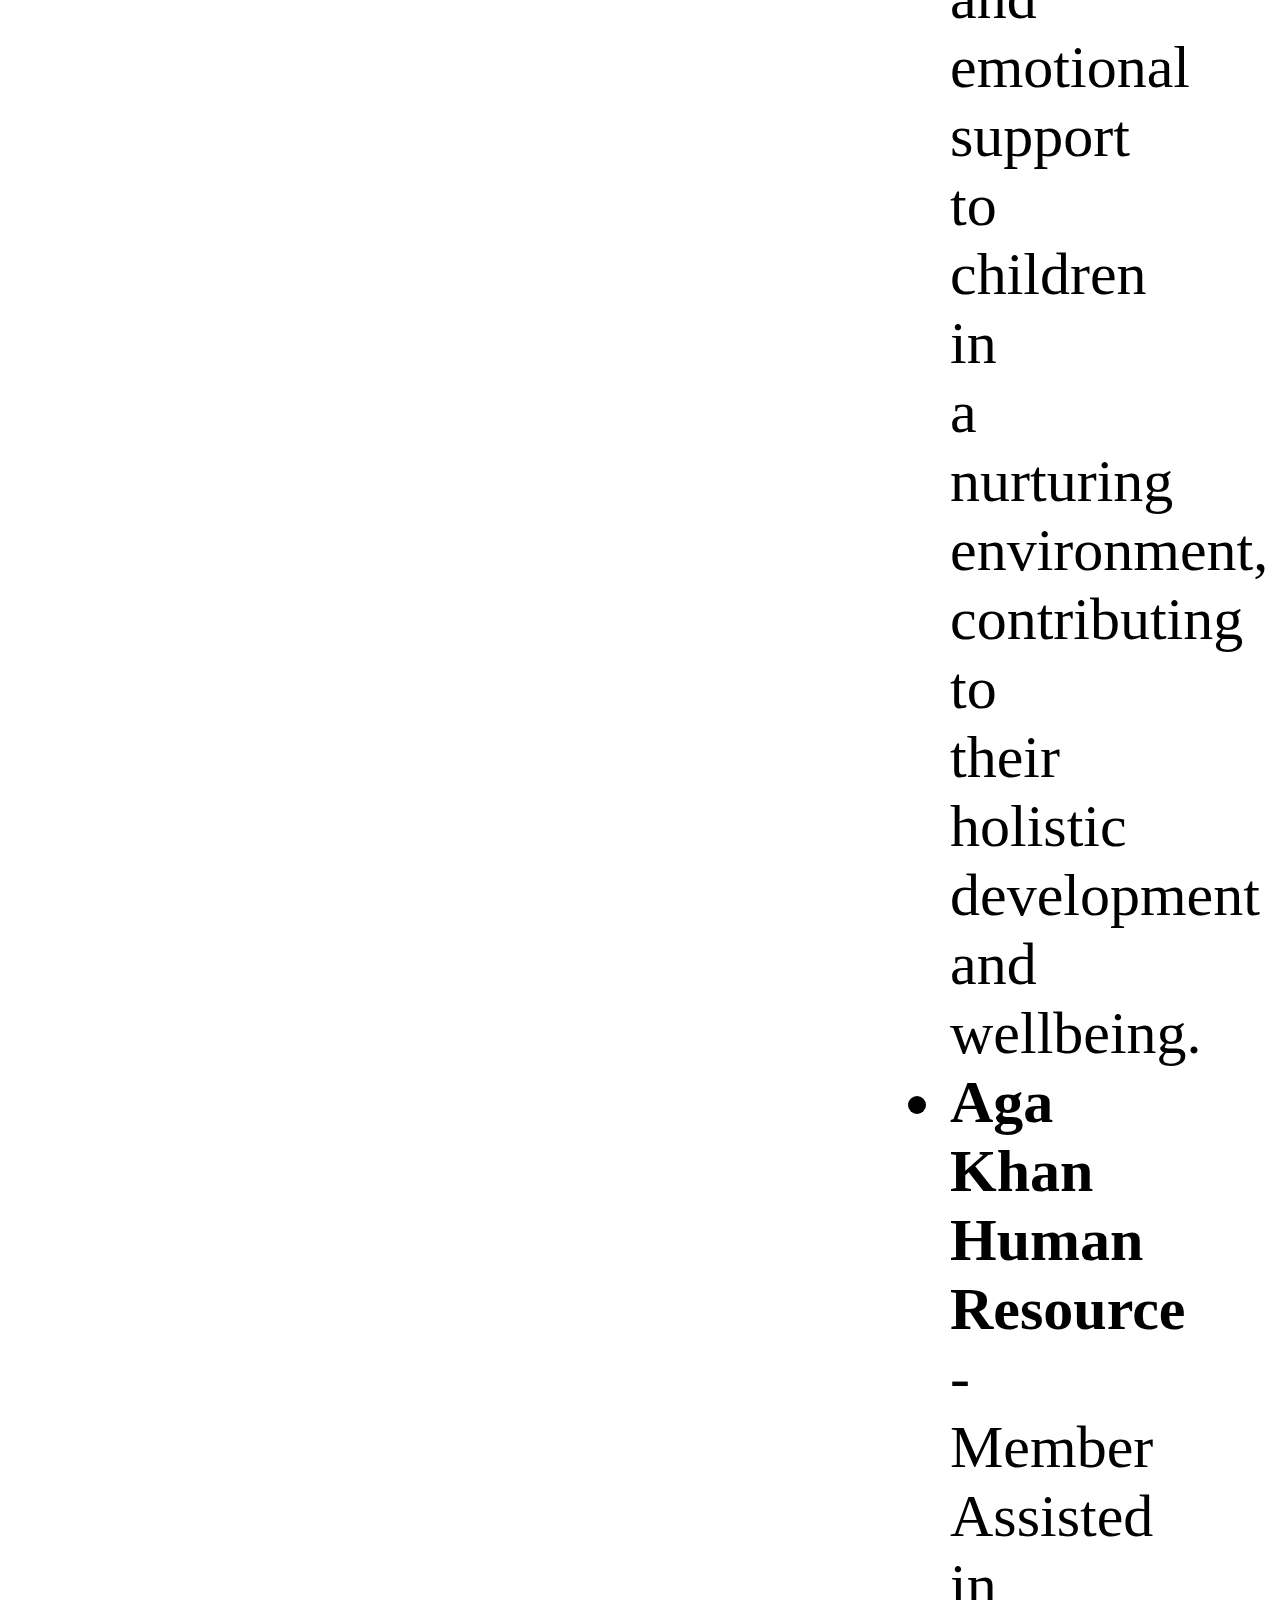
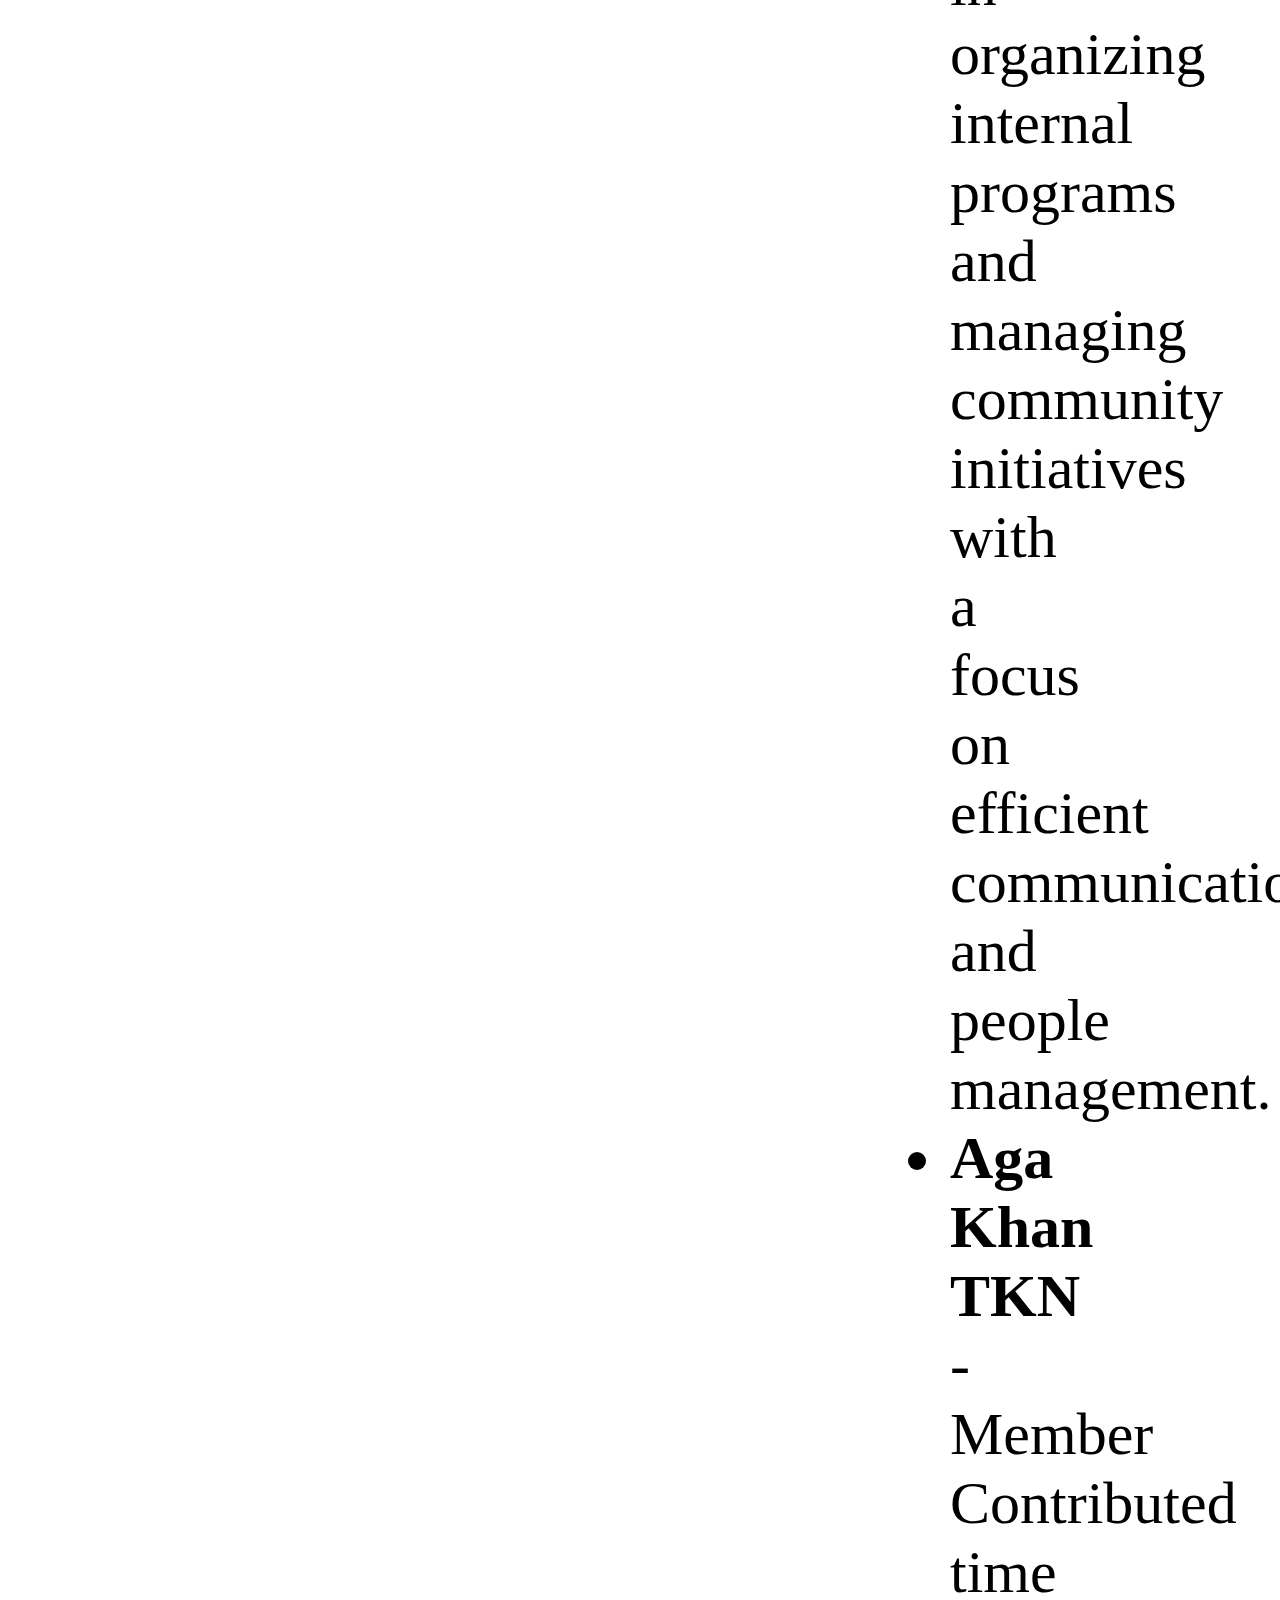
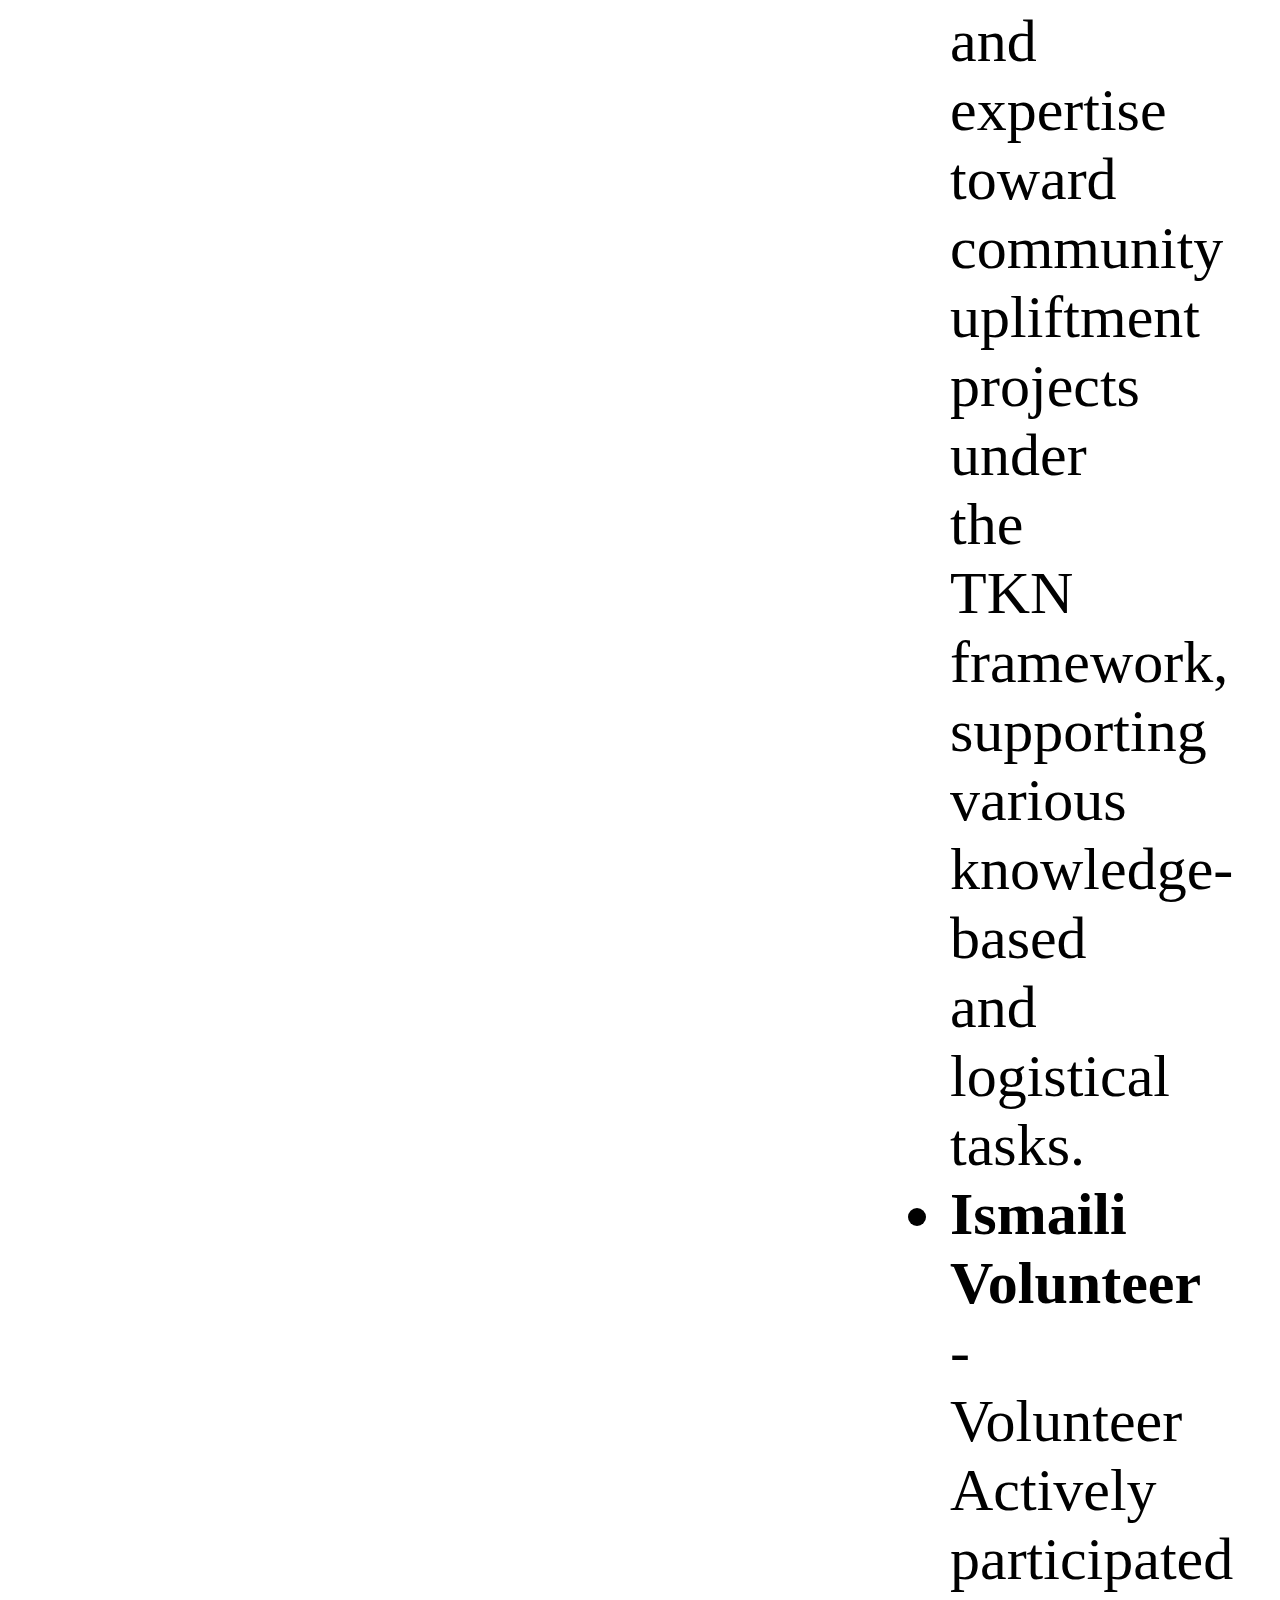
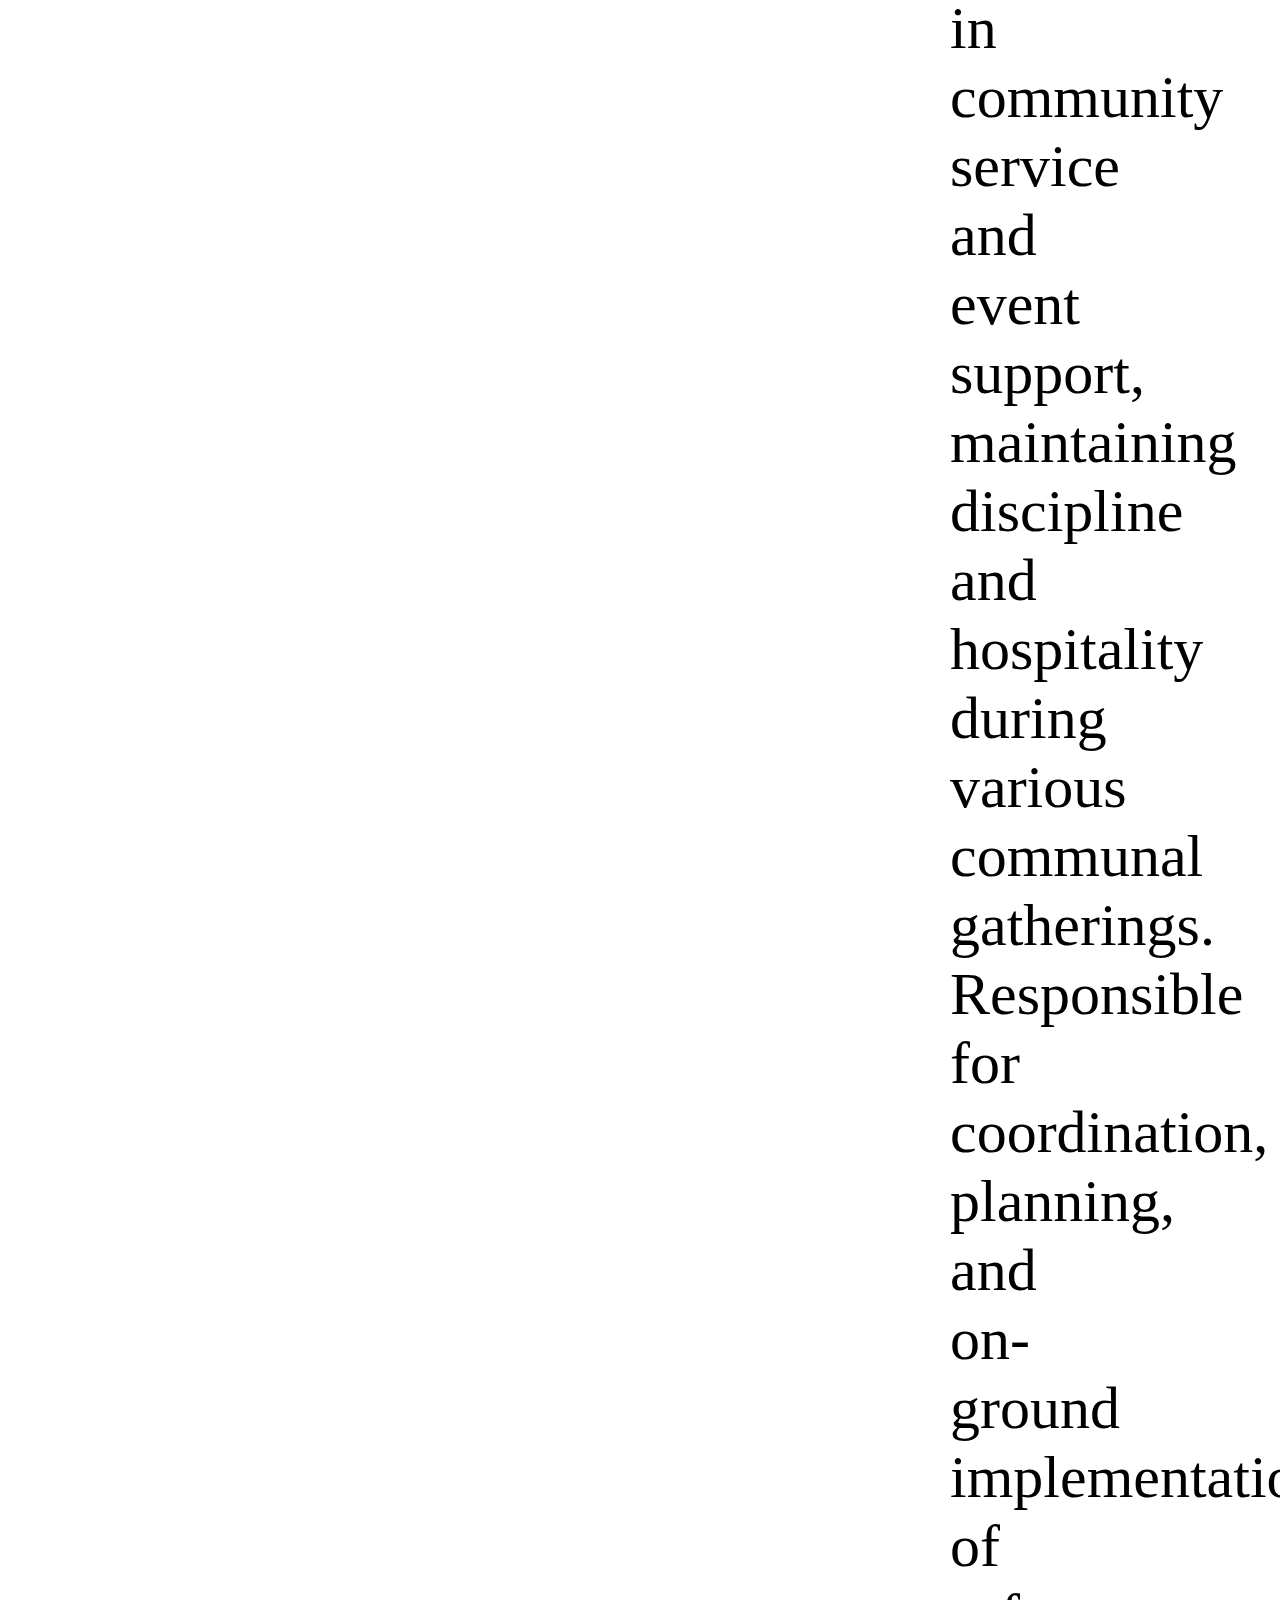
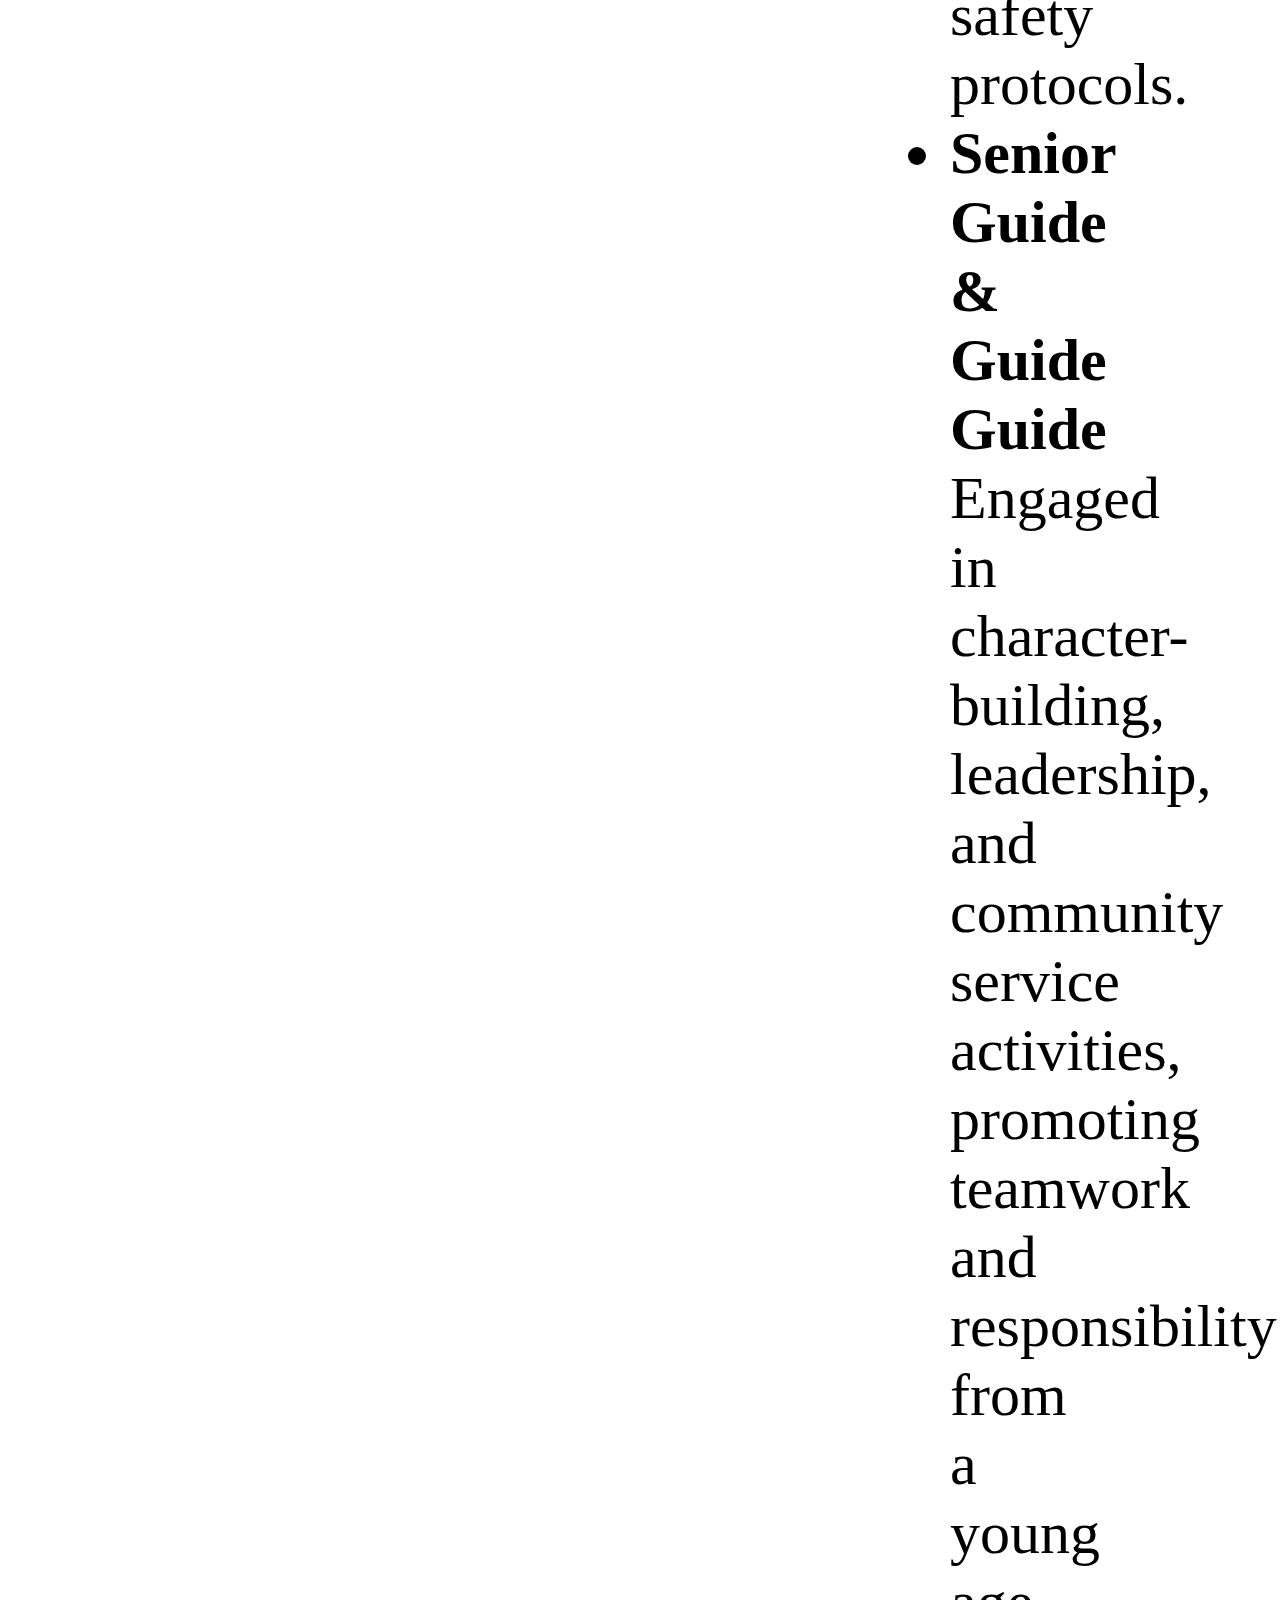
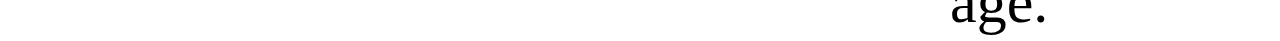
<file: experience.html>
<!DOCTYPE html>
<html lang="en">
<head>
    <meta charset="UTF-8">
    <meta name="viewport" content="width=device-width, initial-scale=1.0">
    <title>Experience</title>
     <!--Link CSS-->
     <link rel="stylesheet" href="./experience.css">
     <!--Google Fonts-->
     <link rel="preconnect" href="https://fonts.googleapis.com">
 <link rel="preconnect" href="https://fonts.gstatic.com" crossorigin>
 <link href="https://fonts.googleapis.com/css2?family=Shalimar&display=swap" rel="stylesheet">
 <link rel="preconnect" href="https://fonts.googleapis.com">
 <link rel="preconnect" href="https://fonts.gstatic.com" crossorigin>
 <link href="https://fonts.googleapis.com/css2?family=Open+Sans:ital,wght@0,300..800;1,300..800&family=Shalimar&display=swap" rel="stylesheet">
</head>
<body>
    <header>
        <h1>Arwa Aziz</h1>
        <nav>
        <ul>
            <li><a href="./index.html">Home</a></li>
            <li><a href="./aboutme.html">About Me</a></li>
            <li><a href="./skills.html">Skills</a></li>
            <li><a href="./education.html">Education</a></li>
            <li><a href="./experience.html">Experience</a></li>
            <li><a href="./contact.html">Contact</a></li>
        </ul>
        </nav>
    </header>
     <!--Section Title-->
     <section class="experience">
        <h2>Experience.</h2>
    </section>
    <main>
    <div class="left-col">
        <div class="work">
        <div class="list-1">
            <ul class="work-list">
            <li><strong>SOS Children's Village</strong> - Educator
            <br>Provided academic and emotional support to children in a nurturing environment, contributing to their holistic development and wellbeing.</li>
            <li><strong>Aga Khan Human Resource</strong> - Member
            <br>Assisted in organizing internal programs and managing community initiatives with a focus on efficient communication and people management.</li>
            <li><strong>Aga Khan TKN</strong> - Member
            <br>Contributed time and expertise toward community upliftment projects under the TKN framework, supporting various knowledge-based and logistical tasks.</li>
            <li><strong>Ismaili Volunteer</strong> - Volunteer
            <br>Actively participated in community service and event support, maintaining discipline and hospitality during various communal gatherings. Responsible for coordination, planning, and on-ground implementation of safety protocols.</li>
            <li><strong>Senior Guide & Guide Guide</strong>
            <br>Engaged in character-building, leadership, and community service activities, promoting teamwork and responsibility from a young age.</li>
        </ul></div></div></div>
    </main>
</body>
</html>
</file>
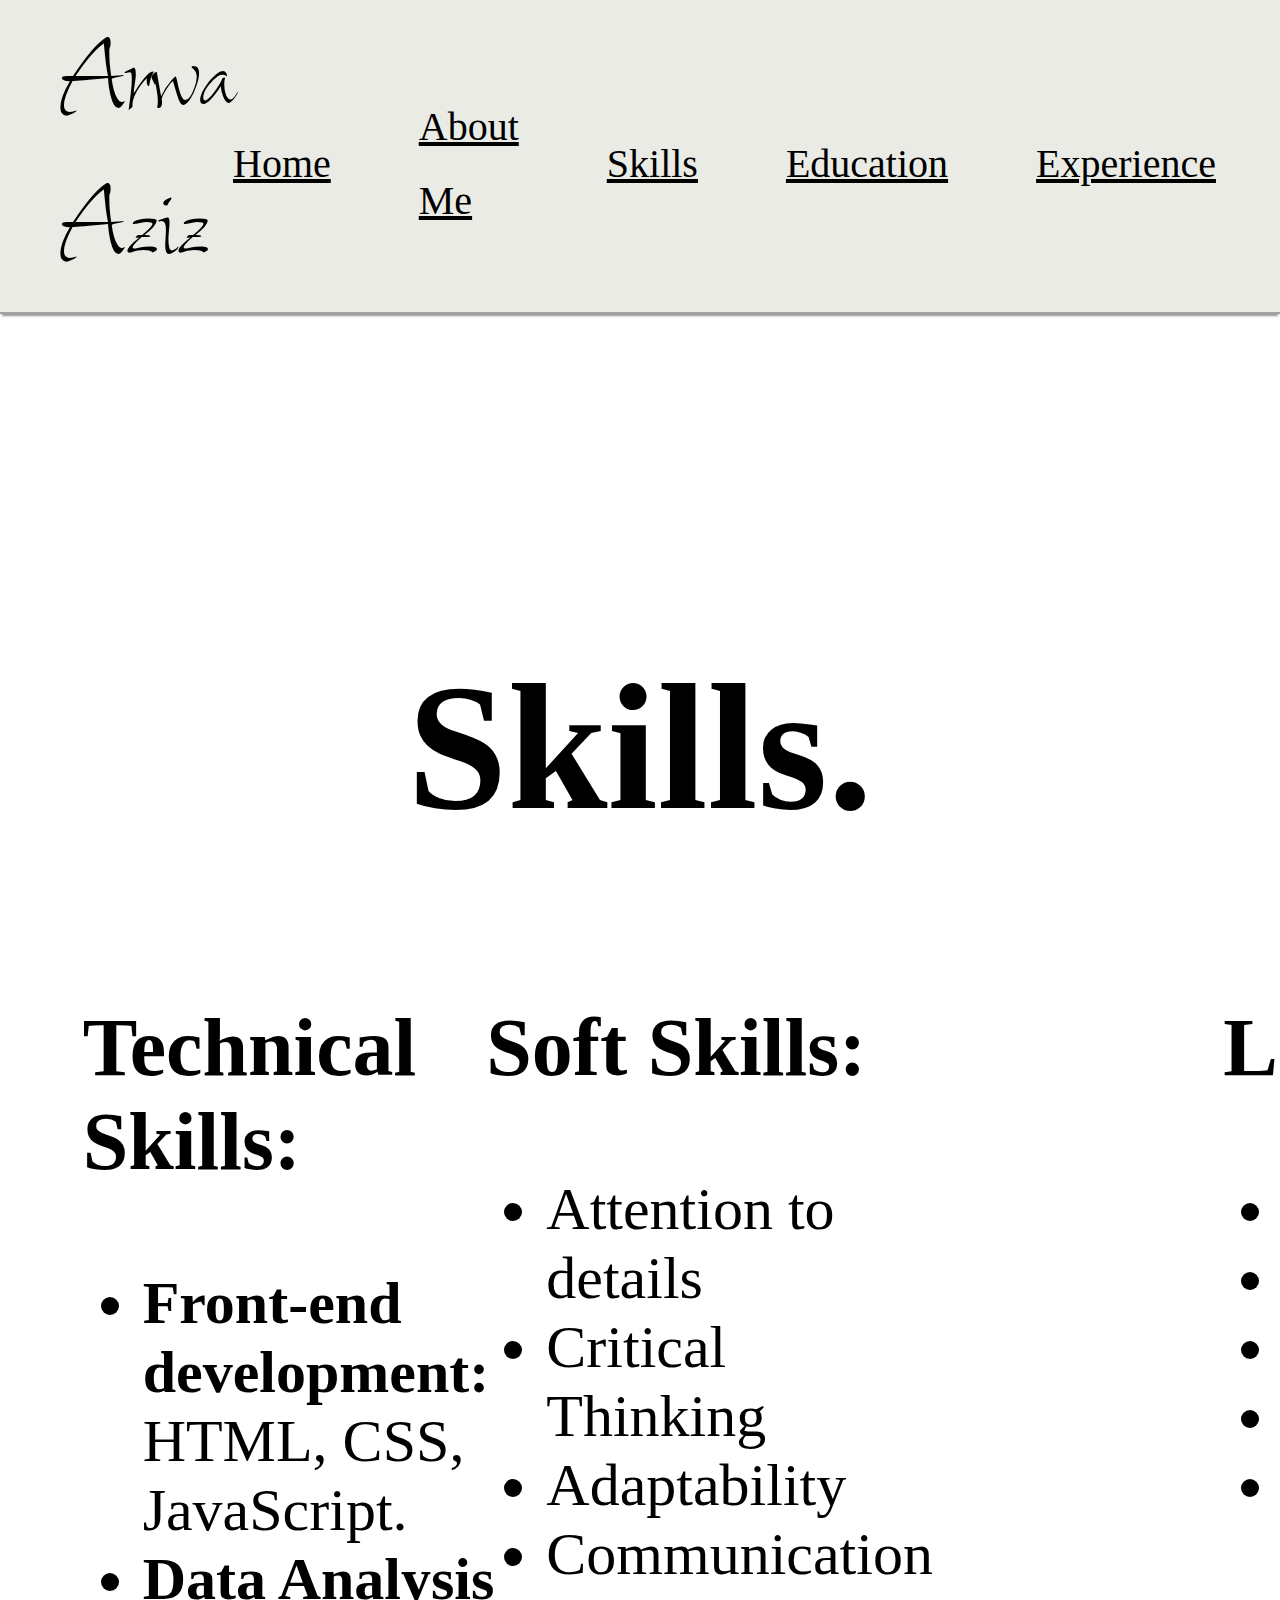
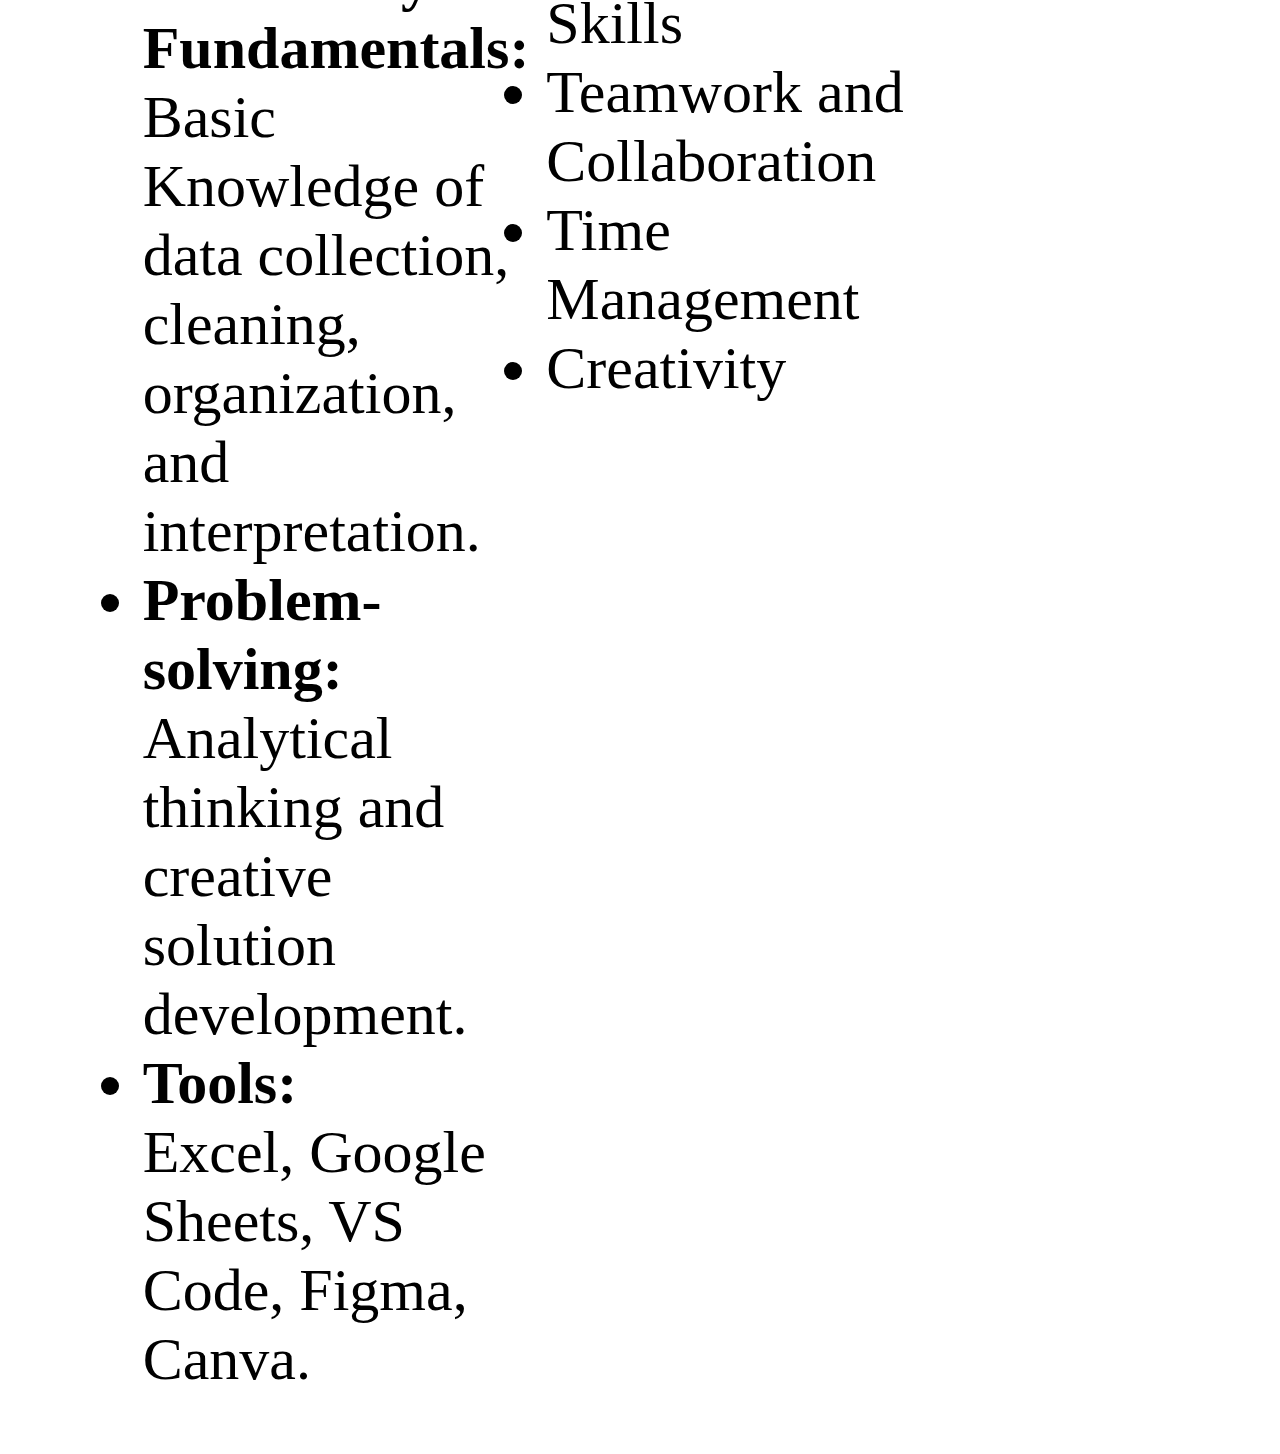
<file: skills.html>
<!DOCTYPE html>
<html lang="en">
<head>
    <meta charset="UTF-8">
    <meta name="viewport" content="width=device-width, initial-scale=1.0">
    <title>Skills</title>
         <!--linking to css-->
<link rel="stylesheet" href="./skills.css">
<!--Google Fonts-->
<link rel="preconnect" href="https://fonts.googleapis.com">
<link rel="preconnect" href="https://fonts.gstatic.com" crossorigin>
<link href="https://fonts.googleapis.com/css2?family=Shalimar&display=swap" rel="stylesheet">
<link rel="preconnect" href="https://fonts.googleapis.com">
<link rel="preconnect" href="https://fonts.gstatic.com" crossorigin>
<link href="https://fonts.googleapis.com/css2?family=Open+Sans:ital,wght@0,300..800;1,300..800&family=Shalimar&display=swap" rel="stylesheet">
</head>
<body>
    <header>
        <h1>Arwa Aziz</h1>
        <nav>
        <ul>
            <li><a href="./index.html">Home</a></li>
            <li><a href="./aboutme.html">About Me</a></li>
            <li><a href="./skills.html">Skills</a></li>
            <li><a href="./education.html">Education</a></li>
            <li><a href="./experience.html">Experience</a></li>
            <li><a href="./contact.html">Contact</a></li>
        </ul></nav></header>
    <!--Section Title-->
    <section class="skills">
        <h2>Skills.</h2>
    </section>
    <main>
    <!--Technical Skills-->
        <div class="left-col">
        <div class="tech-skills">
            <h3>Technical Skills:</h3>
        <div class="list-1">
            <ul class="tech-list">
            <li><strong>Front-end development:</strong>
            <br>HTML, CSS, JavaScript.</li>
            <li><strong>Data Analysis Fundamentals:</strong>
            <br>Basic Knowledge of data collection, cleaning,
            <br>organization, and interpretation.</li>
            <li><strong>Problem-solving:</strong>
            <br>Analytical thinking and creative solution
            <br>development.</li>
            <li><strong>Tools:</strong>
            <br>Excel, Google Sheets, VS Code, Figma,
            <br>Canva.</li>
        </ul></div></div></div>
    <!--Social Skills-->
        <div class="mid-col">
        <div class="soft-skills">
            <h3>Soft Skills:</h3>
        <div class="list-2">
            <ul class="s-skill-list">
            <li>Attention to details</li>
            <li>Critical Thinking</li>
            <li>Adaptability</li>
            <li>Communication Skills</li>
            <li>Teamwork and Collaboration</li>
            <li>Time Management</li>
            <li>Creativity</li>
        </ul></div></div></div>
    <!--Languages-->
        <div class="right-col">
        <div class="languages">
            <h3>Languages:</h3>
        <div class="list-3">
            <ul class="lan-list">
            <li><strong>English</strong>(Fluent)</li>
            <li><strong>Urdu</strong>(Native)</li>
            <li><strong>Punjabi</strong>(Intermediate)</li>
            <li><strong>Portuguese</strong>(Basic)</li>
            <li><strong>Hindi</strong>(Conversational)</li>
        </ul></div></div></div>
    </main>
</body>
</html>
</file>
<file: homepage.css>
* {
    margin: 0;
    padding: 0;
    box-sizing: border-box;
    font-family: "opensans";

}

header {
    background-color: rgb(255, 255, 255);
    border-bottom: 2px solid rgb(162, 161, 161) ;
    box-shadow: 0 4px 2px -2px rgba(42, 41, 41, 0.5);
    display: flex;
    justify-content: space-between;
    padding: 10px; 
    align-items: center;
    background-color: #EBEBE5;

}

nav {
    font-size: 4rem;
}
h1 {
    font-size: 7.5rem;
    font-family: "shalimar";
    font-weight: normal;
    margin-left: 3.125rem;
   
}
nav ul {
    display: flex;
    list-style: none;
    gap: 5.5rem;
    align-items: center;
    margin-right: 3.125rem;
   
}

a {
    color: black;
    text-decoration: underline;
    font-size: 2.5rem;
}
a:hover {
    color: #877F6C;
}


main {
   padding-top: 18.75rem;
    display: flex;
    justify-content: center;

    
}
.left-col {
   width: 50%;
   margin-top: 7.5rem;
    display: flex;
    justify-content: center;
    align-items: center;
    padding-top: 9.375rem;
    padding-bottom: 8.4375rem;
    padding-left: 46.875rem;
    
}
.left-col>img {
    width: 39.375rem;
   height: 50rem;
   box-shadow: 0 10px 20px rgba(0, 0, 0, 0.15);
    border: 3px solid #615949;
}

.right-col {
    width: 50%;
    display: flex;
    align-items: flex-start ;
    justify-items: left;
    padding-right: 6.25rem;
    flex-direction: column;
}

h2 {
    font-size: 9.375rem;
    font-weight: bold;
    padding-top: 15.625rem;
    padding-bottom: 1.25rem;
}
p {
    font-size: 3.75rem;
    text-align: left;
    padding-right: 6.25rem;
    padding-bottom: 10px;
}
button {
    font-size: 3.75rem;
    background-color: #EBEBE5;
    border: 4.25px solid grey;
    padding: 10px;
    box-shadow: 2px 2px 4px rgba(0, 0, 0, 0.2);
    cursor: pointer;
    padding-left: 2rem;
    padding-right: 2rem;
    border-radius: 6px;
}
button:hover {
    background-color: #877F6C;
}
@media (max-width: 768px) {
    main {
      flex-direction: column;
      padding-top: 5rem;
    }
    header {
        flex-direction: column;
        align-items: center;
        width: 100%;
    }
  
    .left-col, .right-col {
      width: 100%;
      padding: 2rem;
    }
  
    .left-col {
      padding-left: 2rem;
    }
  
    p, nav {
      font-size: 3rem;
    }
    h1, h2 {
        font-size: 4rem;
    }
  
    .left-col > img {
      width: 100%;
      height: auto;
    }
    a {
        font-size: 1.5rem;
        
    }
    nav ul {
        gap: 0.75rem;
        margin: 1rem 0 0 2rem;
    }
    button {
        font-size: 3rem;
    }
    p {
        align-items: flex-start;
    }

  }
</file>
<file: aboutme.css>
* {
    margin: 0;
    padding: 0;
    box-sizing: border-box;
    font-family: "opensans";
}

header {
    background-color: rgb(255, 255, 255);
    border-bottom: 2px solid rgb(162, 161, 161) ;
    box-shadow: 0 4px 2px -2px rgba(42, 41, 41, 0.5);
    display: flex;
    justify-content: space-between;
    padding: 10px; /* 16px */
    align-items: center;
    background-color: #EBEBE5;

}

nav {
    font-size: 4rem;
}
h1 {
    font-size: 7.5rem;
    font-family: "shalimar";
    font-weight: normal;
    margin-left: 3.125rem;
   
}
ul {
    display: flex;
    list-style: none;
    gap: 5.5rem;
    align-items: center;
    margin-right: 3.125rem;
   
}

a {
    color: black;
    text-decoration: underline;
    font-size: 2.5rem;
}

a:hover {
    color: #877F6C;
}


main { 
    margin: 5rem auto;
    padding: 0 1.25rem;
    text-align: center;
    padding-top: 12.5rem;
}
.heading {
    font-size: 7.5rem;
    /* text-align: center; */
    margin-bottom: 1.875rem;
    font-weight: bold;
    padding-top: 3.125rem;
}
.content {
    font-size: 3.75rem;
    
    margin: 0 auto;
    text-align: justify;
    padding-left: 68.75rem;
    padding-right: 68.75rem;
    line-height: 1.7;

}
</file>
<file: contact.css>
* {
    margin: 0;
    padding: 0;
    box-sizing: border-box;
    font-family: "opensans";

}

header {
    background-color: rgb(255, 255, 255);
    border-bottom: 2px solid rgb(162, 161, 161) ;
    box-shadow: 0 4px 2px -2px rgba(42, 41, 41, 0.5);
    display: flex;
    justify-content: space-between;
    padding: 10px; /* 16px */
    align-items: center;
    background-color: #EBEBE5;

}

nav {
    font-size: 4rem;
}
h1 {
    font-size: 7.5rem;
    font-family: "shalimar";
    font-weight: normal;
    margin-left: 3.125rem;
   
}
ul {
    display: flex;
    list-style: none;
    gap: 5.5rem;
    align-items: center;
    margin-right: 3.125rem;
   
}

a {
    color: black;
    text-decoration: underline;
    font-size: 2.5rem;
}

a:hover {
    color: #877F6C;
}

.heading {
    display: flex;
    justify-content: center;
    font-size: 7.5rem;
    /* text-align: center; */
    margin-bottom: 1.875rem;
    font-weight: bold;
    padding-top: 3.125rem;
}
main {
    margin: 5rem auto;
    padding: 0 1.25rem;
    text-align: center;
    padding-top: 12.5rem;
}
form {
    display: flex;
    justify-content: center;
    margin: auto;
    flex-direction: column;
    gap: 4.375rem;
    margin-top: 5px;
    
}
input {
    width: 50% ;
    height: 5.625rem;
    gap: 3.125rem;
    padding-top: 10px;
}
textarea {
    width: 50% ;
    height: 21.875rem;
    padding-top: 10px;

}

input::placeholder {
    font-size: 3.125rem;
    padding-left: 1.25rem;
    
}

textarea::placeholder {
    font-size: 3.125rem;
    padding-left: 1.25rem;
}

input,textarea {
    font-size: 3.125rem;
  
    padding-left: 1.25rem;
}

button {
    font-size: 3.75rem;
    background-color: #EBEBE5;
    border: 4.25px solid grey;
    padding: 10px;
    box-shadow: 2px 2px 4px rgba(0, 0, 0, 0.2);
    padding-left: 3.125rem;
    padding-right: 3.125rem;
    display: flex;
    margin-left: 25%;
    cursor: pointer;
    border-radius: 6px;
    
    
}
button:hover {
    background-color: #877F6C;
    
}
@media (max-width: 768px) {
    main {
      flex-direction: column;
      padding-top: 5rem;
    }
    header {
        flex-direction: column;
        align-items: center;
        width: 100%;
    }
    p, nav {
        font-size: 3rem;
      }
      h1, h2 {
          font-size: 4rem;
      }
      a {
        font-size: 1.5rem;
        
    }
    nav ul {
        gap: 0.75rem;
        margin: 1rem 0 0 2rem;
    }
    button {
        font-size: 3rem;
        margin-left: 10%;
    }
    form {
        width: 90%;
    }

    input, textarea {
        width: 100%;
        font-size: 2.5rem;
    }
}
</file>
<file: education.css>
* {
    margin: 0;
    padding: 0;
    box-sizing: border-box;
    font-family: "opensans";

}

header {
    background-color: rgb(255, 255, 255);
    border-bottom: 2px solid rgb(162, 161, 161) ;
    box-shadow: 0 4px 2px -2px rgba(42, 41, 41, 0.5);
    display: flex;
    justify-content: space-between;
    padding: 10px; 
    align-items: center;
    background-color: #EBEBE5;

}

nav {
    font-size: 4rem;
}
h1 {
    font-size: 7.5rem;
    font-family: "shalimar";
    font-weight: normal;
    margin-left: 3.125rem;
   
}
nav ul {
    display: flex;
    list-style: none;
    gap: 5.5rem;
    align-items: center;
    margin-right: 3.125rem;
   
}

a {
    color: black;
    text-decoration: underline;
    font-size: 2.5rem;
}
a:hover {
    color: #877F6C;
}
.education {
    display: flex;
    justify-content: center;
    font-size: 7.5rem;
    /* text-align: center; */
    margin-bottom: 1.875rem;
    font-weight: bold;
    padding-top: 15.625rem;
    margin-top: 5rem;
}
.courses {
    font-size: 4.375rem;
    padding-top: 7.5rem;
    
}
.list-1>.courses-list {
    list-style-type: disc;
    padding-left: 3.75rem;
    font-size: 3.75rem;
    padding-top: 5rem;
    padding-bottom: 3.75rem;
}
.left-col {
    width: 50%;
    display: flex;
    justify-content: center;
    padding-left: 7.5rem;
}

.right-col {
    width: 50%;
    display: flex;
    justify-content: center;
    padding-left: 7.5rem;
}
.academic {
    font-size: 4.375rem;
    padding-top: 7.5rem;
}
.list-2>.academic-list {
    padding-left: 3.75rem;
    font-size: 3.75rem;
    padding-top: 5rem;
    padding-bottom: 3.75rem;
}
main {
    display: flex;
}
@media (max-width: 768px) {
    main {
      flex-direction: column;
      padding-top: 5rem;
    }
    header {
        flex-direction: column;
        align-items: center;
        width: 100%;
    }
    nav {
        font-size: 3rem;
      }
      h1, h2 {
          font-size: 4rem;
      }
      a {
        font-size: 1.5rem;
        
    }
    nav ul {
        gap: 0.75rem;
        margin: 1rem 0 0 2rem;
    }
    .education {
        font-size: 4rem;
        padding-top: 10rem;
    }
    .left-col, .right-col {
        width: 100%;
        padding-left: 2rem;
        padding-right: 2rem;
    }
    .courses, .academic {
        font-size: 2.5rem;
    }
    .list-1 > .courses-list, .list-2 > .academic-list {
        padding-left: 2rem;
        font-size: 2.75rem;
    }
}
</file>
<file: experience.css>
* {
    margin: 0;
    padding: 0;
    box-sizing: border-box;
    font-family: "opensans";

}

header {
    background-color: rgb(255, 255, 255);
    border-bottom: 2px solid rgb(162, 161, 161) ;
    box-shadow: 0 4px 2px -2px rgba(42, 41, 41, 0.5);
    display: flex;
    justify-content: space-between;
    padding: 10px; 
    align-items: center;
    background-color: #EBEBE5;

}

nav {
    font-size: 4rem;
}
h1 {
    font-size: 7.5rem;
    font-family: "shalimar";
    font-weight: normal;
    margin-left: 3.125rem;
   
}
nav ul {
    display: flex;
    list-style: none;
    gap: 5.5rem;
    align-items: center;
    margin-right: 3.125rem;
   
}

a {
    color: black;
    text-decoration: underline;
    font-size: 2.5rem;
}
a:hover {
    color: #877F6C;
}

.experience {
    display: flex;
    justify-content: center;
    font-size: 7.5rem;
    /* text-align: center; */
    margin-bottom: 1.875rem;
    font-weight: bold;
    padding-top: 15.625rem;
    margin-top: 5rem;
}
.list-1>.work-list {
    list-style-type: disc;
    padding-left: 59.375rem;
    font-size: 3.75rem;
    padding-top: 12.5rem;
    padding-bottom: 3.75px;
    padding-right: 59.375rem;
}
/*.left-col {
    display: flex;
    justify-content: center;
    padding-left: 100px;
    padding-right: 100px;
}*/
@media (max-width: 768px) {
    main {
      flex-direction: column;
      padding-top: 5rem;
    }
    header {
        flex-direction: column;
        align-items: center;
        width: 100%;
    }
    p, nav {
        font-size: 3rem;
      }
      h1, h2 {
          font-size: 4rem;
      }
      a {
        font-size: 1.5rem;
        
    }
    nav ul {
        gap: 0.75rem;
        margin: 1rem 0 0 2rem;
    }
    .experience {
        font-size: 5rem;
        padding-top: 10rem;
    }

    .list-1>.work-list {
        padding-left: 4rem;
        padding-right: 2rem;
        font-size: 2rem;
    }
}
</file>
<file: skills.css>
* {
    margin: 0;
    padding: 0;
    box-sizing: border-box;
    font-family: "opensans";

}

header {
    background-color: rgb(255, 255, 255);
    border-bottom: 2px solid rgb(162, 161, 161) ;
    box-shadow: 0 4px 2px -2px rgba(42, 41, 41, 0.5);
    display: flex;
    justify-content: space-between;
    padding: 10px; 
    align-items: center;
    background-color: #EBEBE5;

}

nav {
    font-size: 4rem;
}
h1 {
    font-size: 7.5rem;
    font-family: "shalimar";
    font-weight: normal;
    margin-left: 3.125rem;
   
}
nav ul {
    display: flex;
    list-style: none;
    gap: 5.5rem;
    align-items: center;
    margin-right: 3.125rem;
   
}

a {
    color: black;
    text-decoration: underline;
    font-size: 2.5rem;
}
a:hover {
    color: #877F6C;
}

.skills {
    display: flex;
    justify-content: center;
    font-size: 7.5rem;
    /* text-align: center; */
    margin-bottom: 1.875rem;
    font-weight: bold;
    padding-top: 15.625rem;
    margin-top: 5rem;
}
.tech-skills {
    font-size: 4.375rem;
    padding-top: 7.5rem;
    
}
.list-1>.tech-list {
    list-style-type: disc;
    padding-left: 3.75rem;
    font-size: 3.75rem;
    padding-top: 5rem;
    padding-bottom: 3.75rem;
}
.left-col {
    width: 40%;
    display: flex;
    justify-content: center;
    padding-left: 6.25rem;
}
.right-col {
    display: flex;
    width: 33.33%;
    justify-content: flex-start;
    padding-left: 23.125rem;
}
main {
    display: flex;
}

.languages {
    font-size: 4.375rem;
    padding-top: 7.5rem;
}
.list-3>.lan-list {
    padding-left: 3.75rem;
    font-size: 3.75rem;
    padding-top: 5rem;
    padding-bottom: 3.75rem;
}
.mid-col {
    width: 26.66%;
    display: flex;
    justify-content: center;
    padding-left: 3.375rem;
}
.soft-skills {
    font-size: 4.375rem;
    padding-top: 7.5rem;
}
.list-2>.s-skill-list {
    padding-left: 3.75rem;
    font-size: 3.75rem;
    padding-top: 5rem;
    padding-bottom: 3.75rem;
}
@media (max-width: 768px) {
    main {
      flex-direction: column;
      padding-top: 5rem;
    }
    header {
        flex-direction: column;
        align-items: center;
        width: 100%;
    }
    nav {
        font-size: 3rem;
      }
      h1, h2 {
          font-size: 4rem;
      }
      a {
        font-size: 1.5rem;
        
    }
    nav ul {
        gap: 0.75rem;
        margin: 1rem 0 0 2rem;
    }
    .left-col, .mid-col, .right-col {
        width: 100%;
        display: block;
        padding: 1.5rem;
    }

    .tech-skills, .soft-skills, .languages {
        font-size: 3rem;
        padding-top: 3.75rem;
    }

    .list-1>.tech-list, .list-2>.s-skill-list, .list-3>.lan-list {
        font-size: 2.5rem;
        padding-left: 2rem;
        padding-top: 2rem;
        padding-bottom: 2rem;
    }
}
</file>
